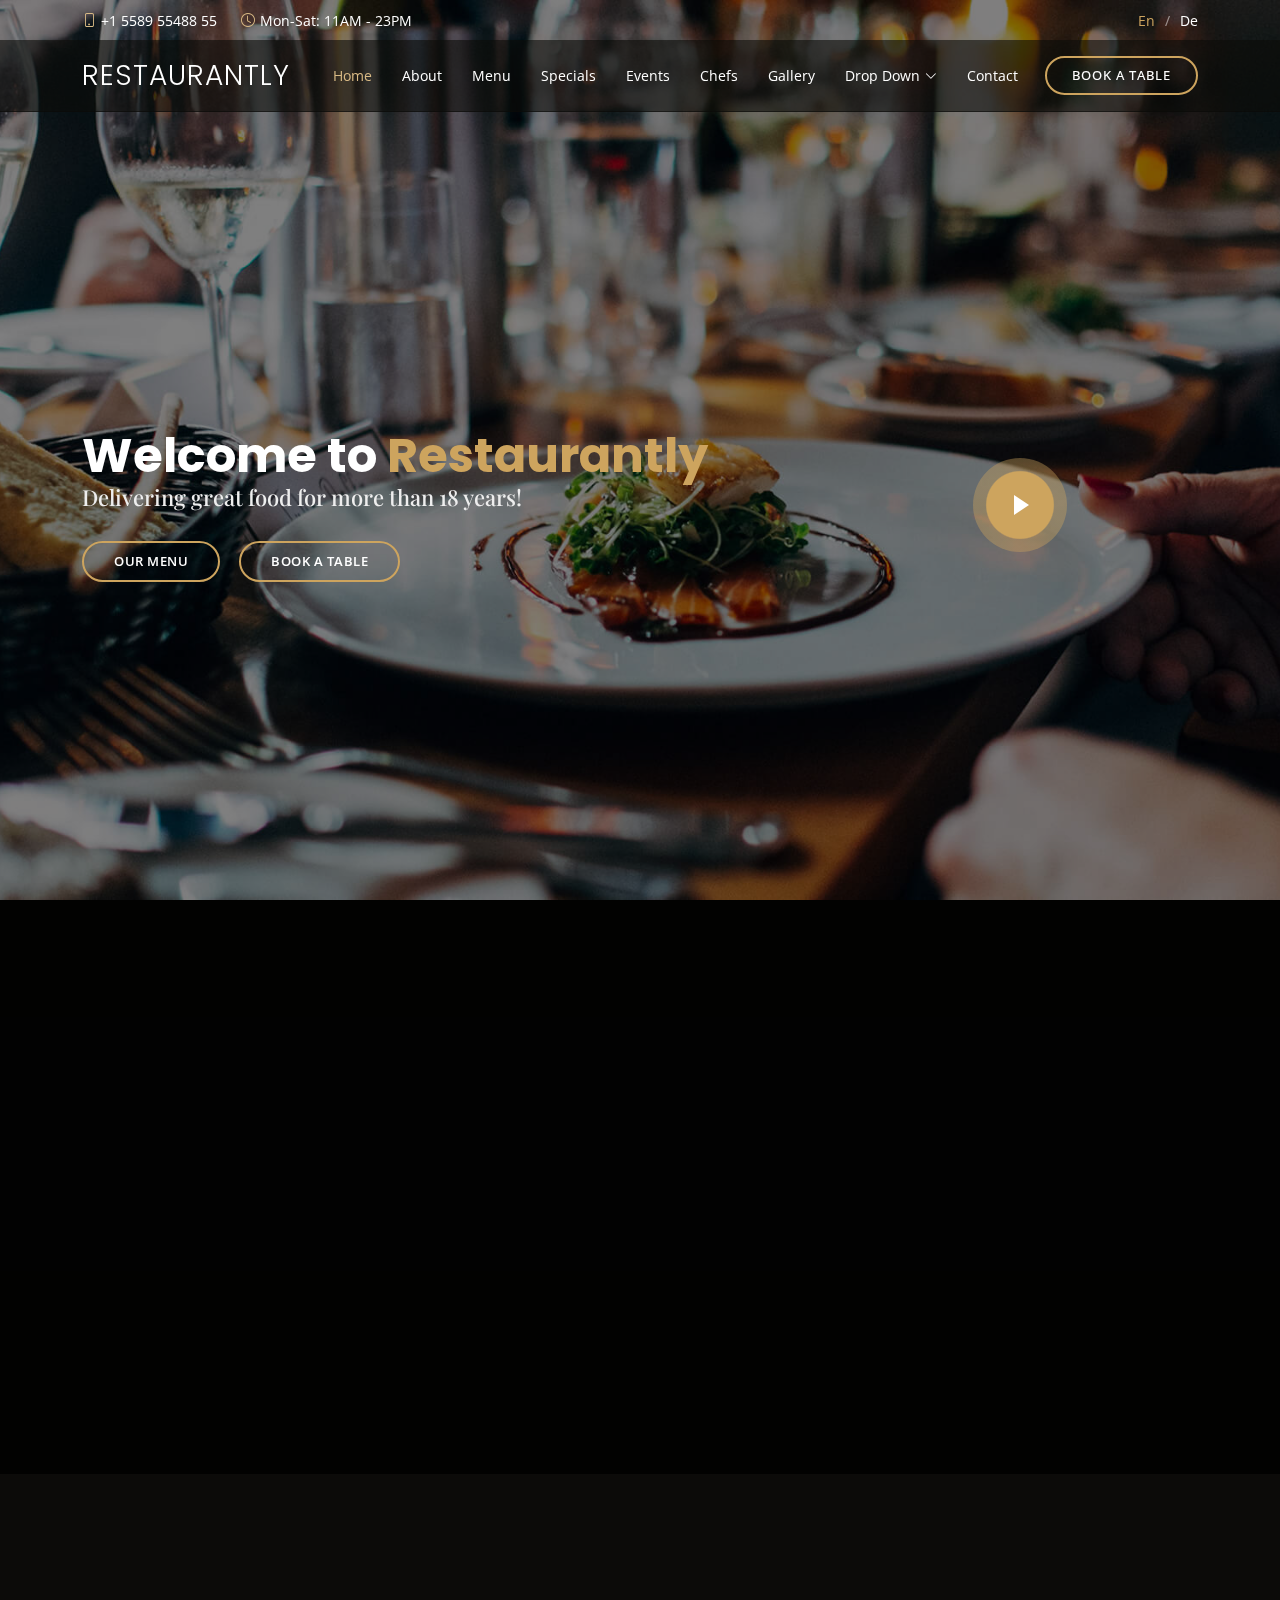
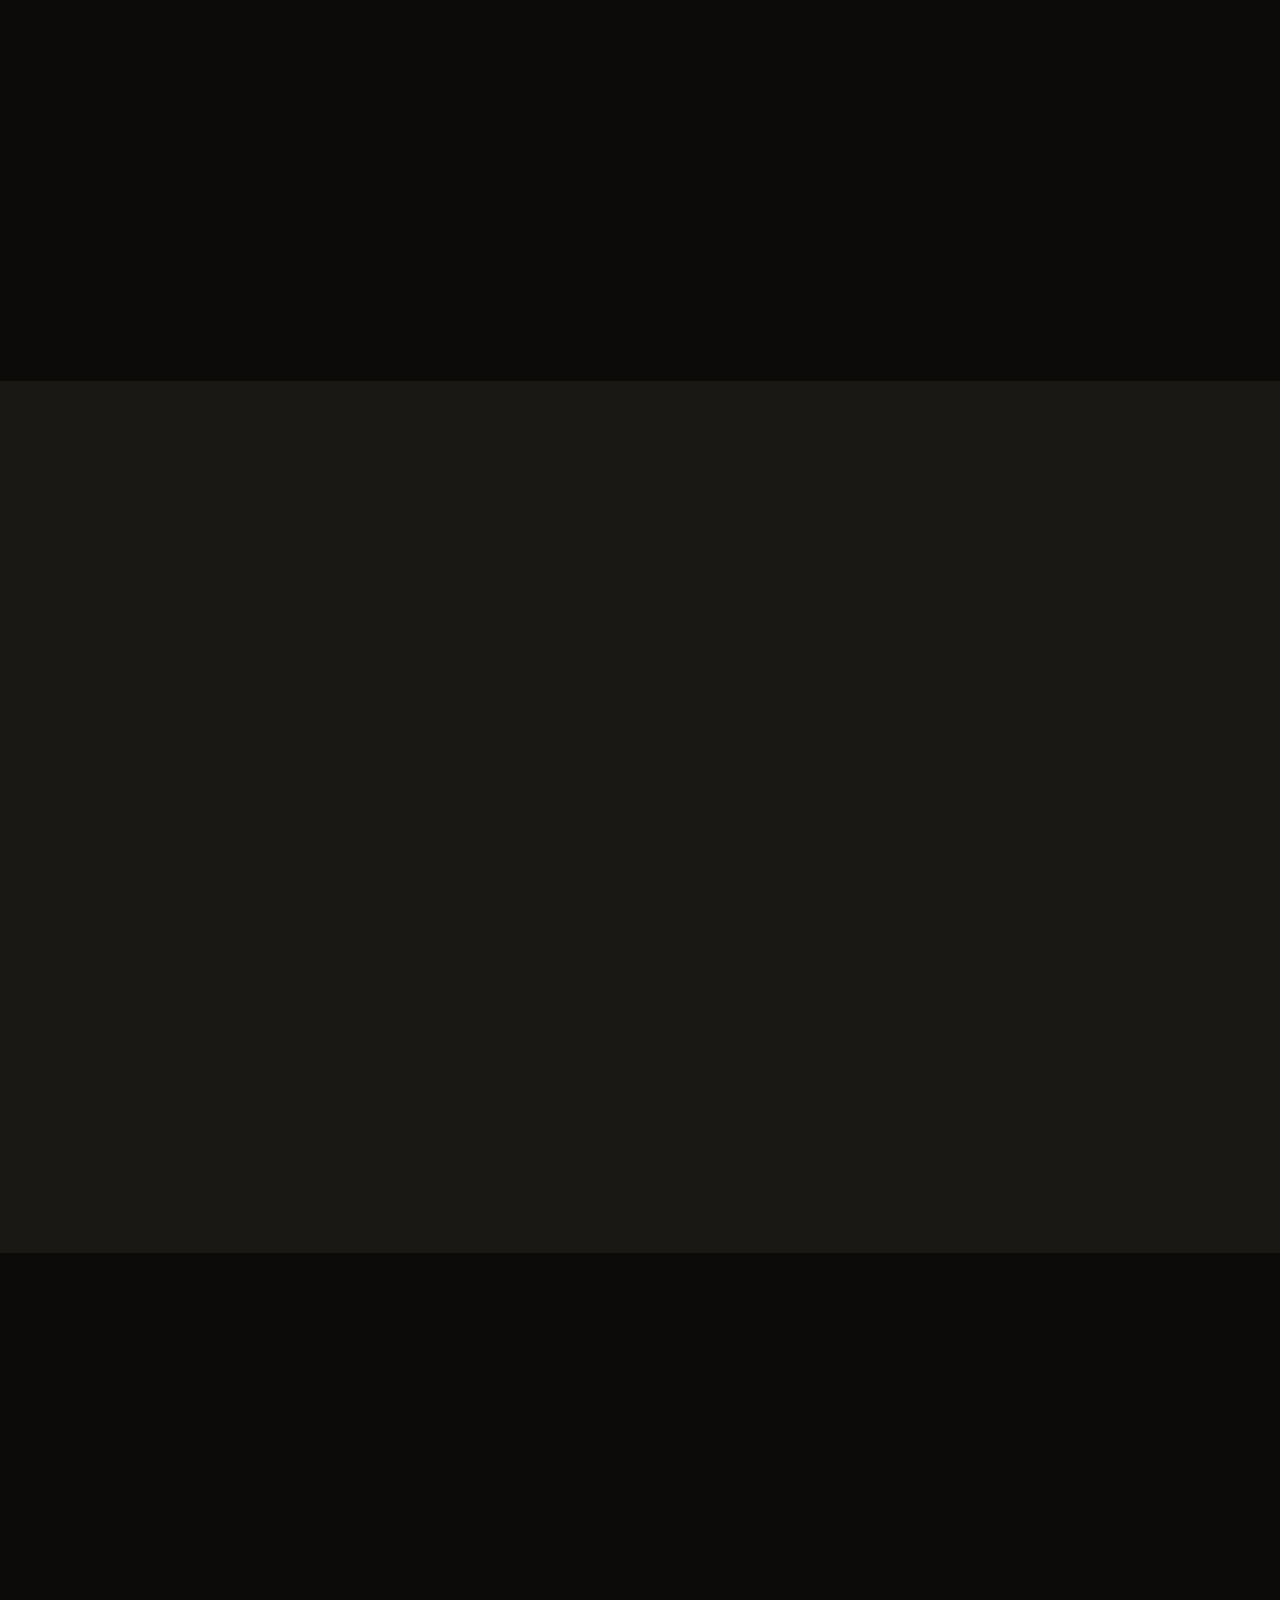
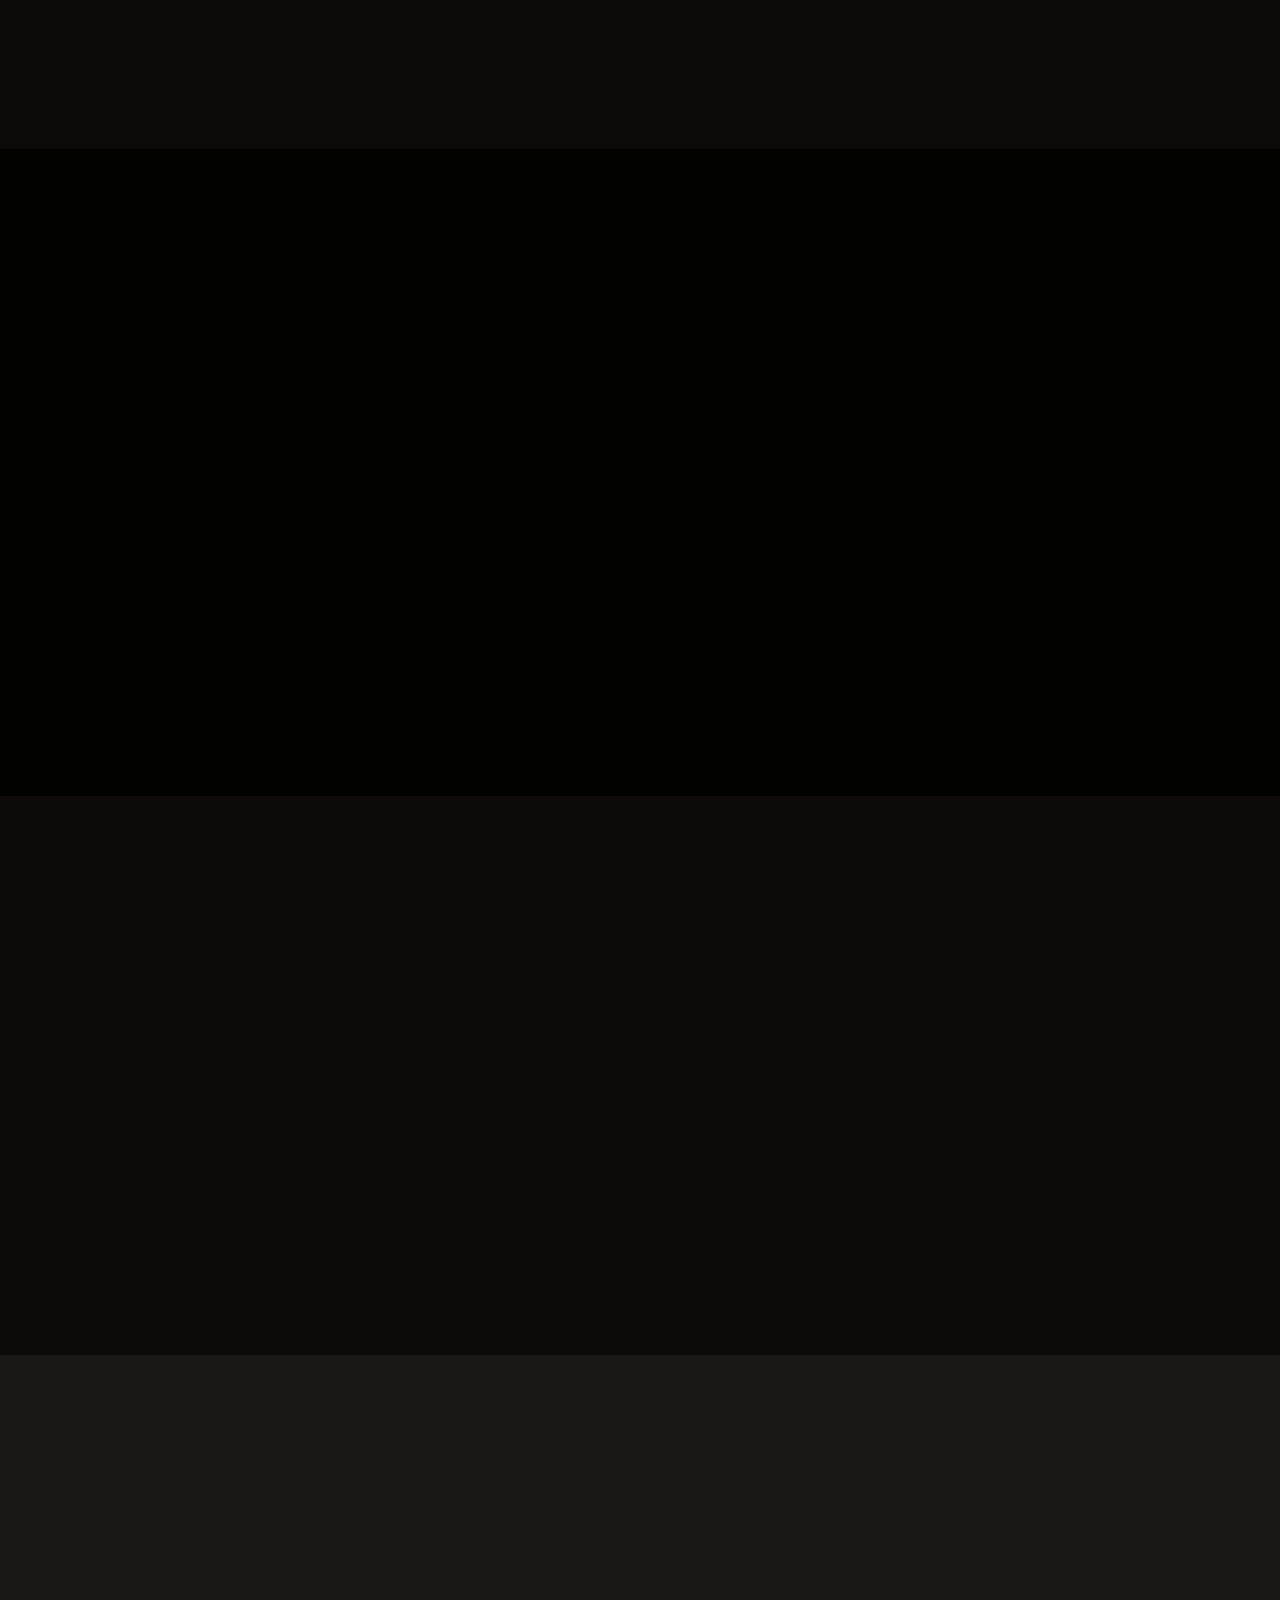
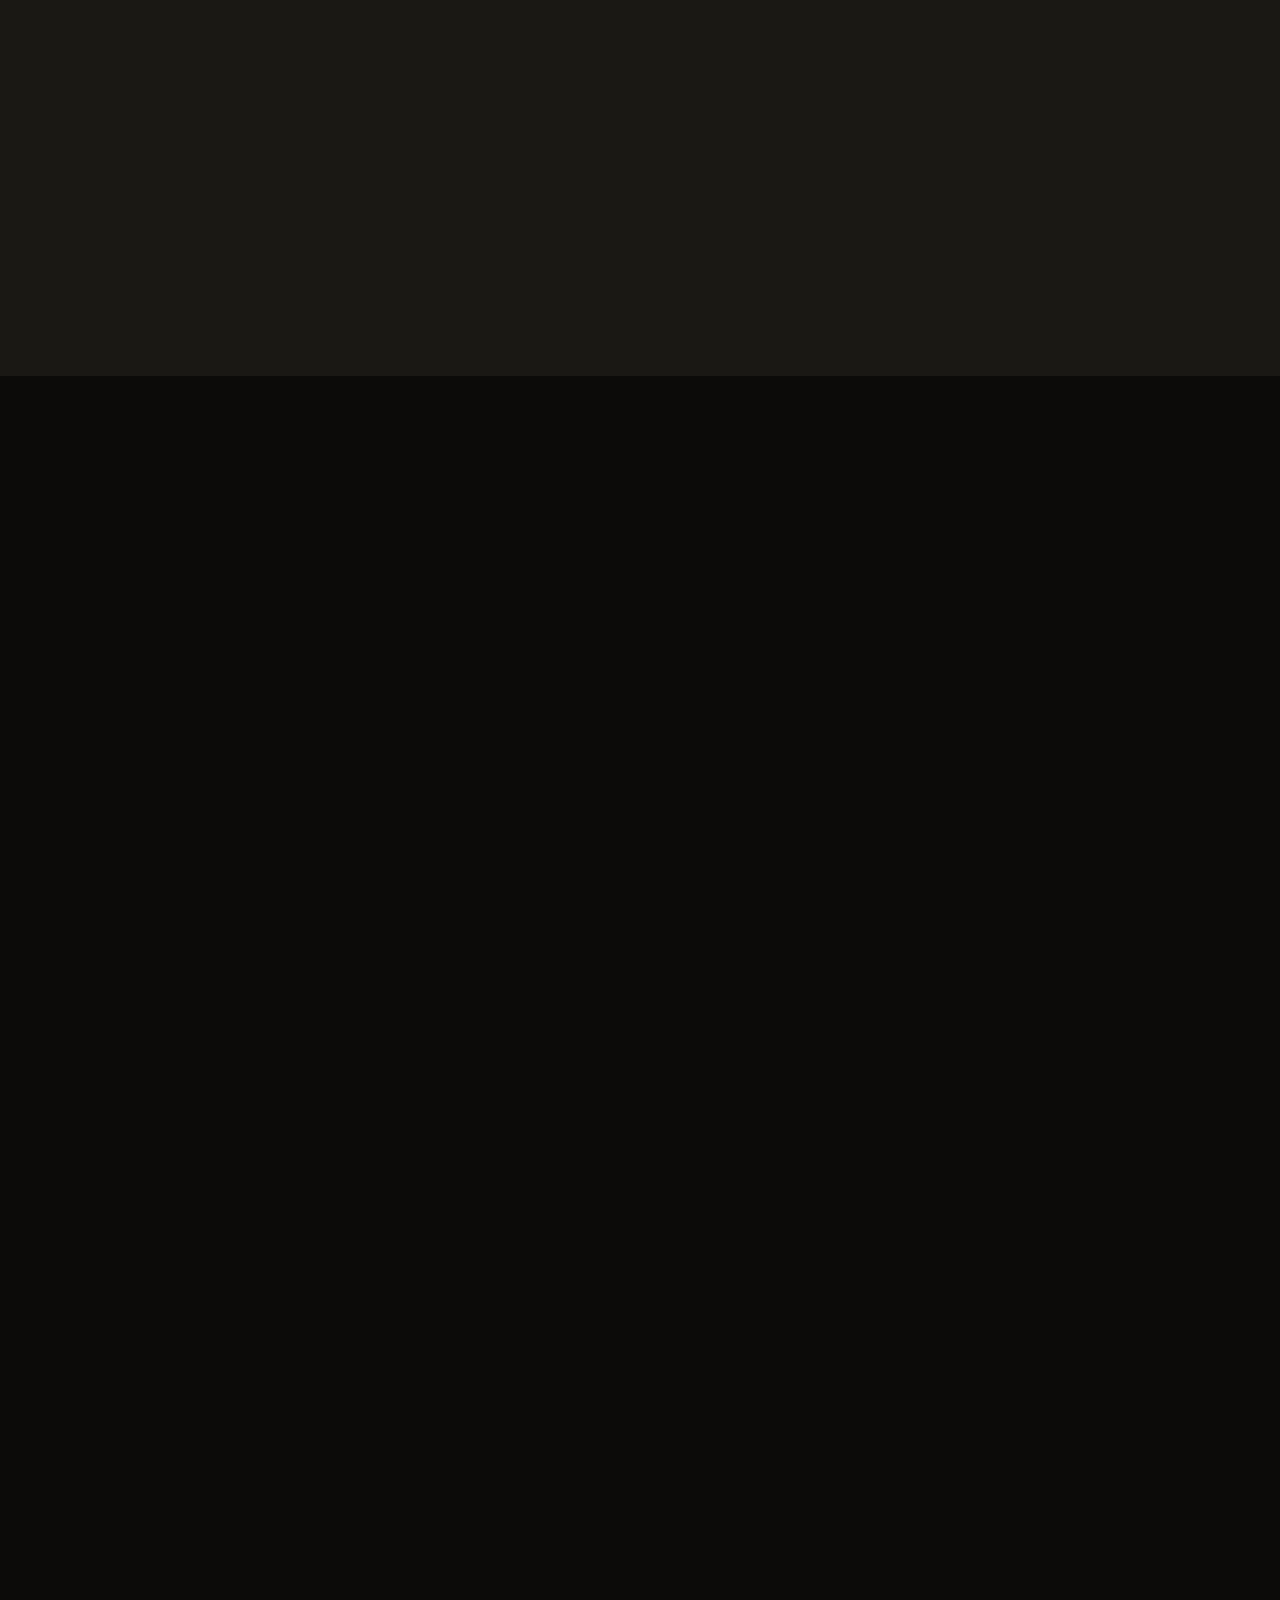
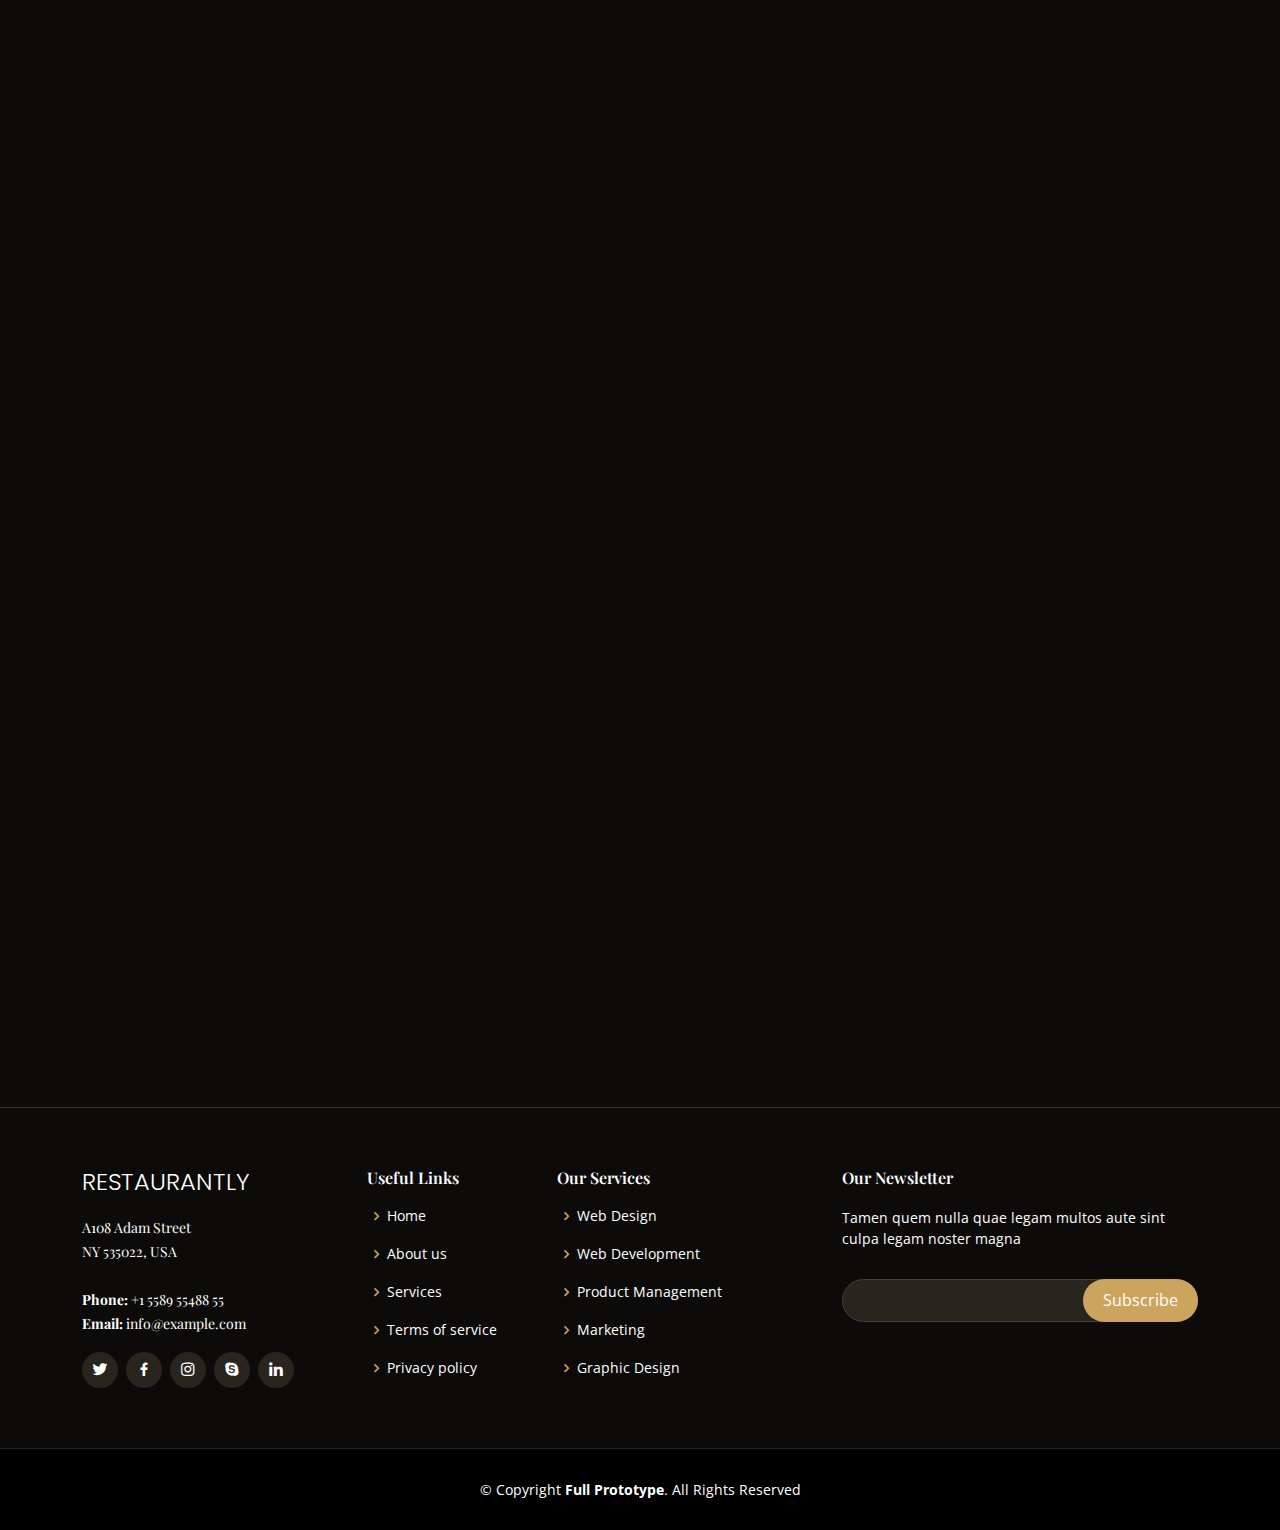
<file: index.html>
<!DOCTYPE html>
<html lang="en">

<head>
  <meta charset="utf-8">
  <meta content="width=device-width, initial-scale=1.0" name="viewport">

  <title>Full prototype</title>
  <meta content="" name="description">
  <meta content="" name="keywords">

  <!-- Favicons -->
  <link rel="shortcut icon" href="assets/img/favicon-16x16.png" type="image/x-icon">


  <!-- Google Fonts -->
  <link href="https://fonts.googleapis.com/css?family=Open+Sans:300,300i,400,400i,600,600i,700,700i|Playfair+Display:ital,wght@0,400;0,500;0,600;0,700;1,400;1,500;1,600;1,700|Poppins:300,300i,400,400i,500,500i,600,600i,700,700i" rel="stylesheet">

  <!-- Vendor CSS Files -->
  <link href="assets/vendor/animate.css/animate.min.css" rel="stylesheet">
  <link href="assets/vendor/aos/aos.css" rel="stylesheet">
  <link href="assets/vendor/bootstrap/css/bootstrap.min.css" rel="stylesheet">
  <link href="assets/vendor/bootstrap-icons/bootstrap-icons.css" rel="stylesheet">
  <link href="assets/vendor/boxicons/css/boxicons.min.css" rel="stylesheet">
  <link href="assets/vendor/glightbox/css/glightbox.min.css" rel="stylesheet">
  <link href="assets/vendor/swiper/swiper-bundle.min.css" rel="stylesheet">

  <!-- Main CSS File -->
  <link href="assets/css/style.css" rel="stylesheet">

</head>

<body>

  <!-- ======= Top Bar ======= -->
  <div id="topbar" class="d-flex align-items-center fixed-top">
    <div class="container d-flex justify-content-center justify-content-md-between">

      <div class="contact-info d-flex align-items-center">
        <i class="bi bi-phone d-flex align-items-center"><span>+1 5589 55488 55</span></i>
        <i class="bi bi-clock d-flex align-items-center ms-4"><span> Mon-Sat: 11AM - 23PM</span></i>
      </div>

      <div class="languages d-none d-md-flex align-items-center">
        <ul>
          <li>En</li>
          <li><a href="#">De</a></li>
        </ul>
      </div>
    </div>
  </div>

  <!-- ======= Header ======= -->
  <header id="header" class="fixed-top d-flex align-items-cente">
    <div class="container-fluid container-xl d-flex align-items-center justify-content-lg-between">

      <h1 class="logo me-auto me-lg-0"><a href="index.html">Restaurantly</a></h1>
      <!-- Uncomment below if you prefer to use an image logo -->
      <!-- <a href="index.html" class="logo me-auto me-lg-0"><img src="assets/img/logo.png" alt="" class="img-fluid"></a>-->

      <nav id="navbar" class="navbar order-last order-lg-0">
        <ul>
          <li><a class="nav-link scrollto active" href="#hero">Home</a></li>
          <li><a class="nav-link scrollto" href="#about">About</a></li>
          <li><a class="nav-link scrollto" href="#menu">Menu</a></li>
          <li><a class="nav-link scrollto" href="#specials">Specials</a></li>
          <li><a class="nav-link scrollto" href="#events">Events</a></li>
          <li><a class="nav-link scrollto" href="#chefs">Chefs</a></li>
          <li><a class="nav-link scrollto" href="#gallery">Gallery</a></li>
          <li class="dropdown"><a href="#"><span>Drop Down</span> <i class="bi bi-chevron-down"></i></a>
            <ul>
              <li><a href="#">Drop Down 1</a></li>
              <li class="dropdown"><a href="#"><span>Deep Drop Down</span> <i class="bi bi-chevron-right"></i></a>
                <ul>
                  <li><a href="#">Deep Drop Down 1</a></li>
                  <li><a href="#">Deep Drop Down 2</a></li>
                  <li><a href="#">Deep Drop Down 3</a></li>
                  <li><a href="#">Deep Drop Down 4</a></li>
                  <li><a href="#">Deep Drop Down 5</a></li>
                </ul>
              </li>
              <li><a href="#">Drop Down 2</a></li>
              <li><a href="#">Drop Down 3</a></li>
              <li><a href="#">Drop Down 4</a></li>
            </ul>
          </li>
          <li><a class="nav-link scrollto" href="#contact">Contact</a></li>
        </ul>
        <i class="bi bi-list mobile-nav-toggle"></i>
      </nav><!-- .navbar -->
      <a href="#book-a-table" class="book-a-table-btn scrollto d-none d-lg-flex">Book a table</a>

    </div>
  </header><!-- End Header -->

  <!-- ======= Hero Section ======= -->
  <section id="hero" class="d-flex align-items-center">
    <div class="container position-relative text-center text-lg-start" data-aos="zoom-in" data-aos-delay="100">
      <div class="row">
        <div class="col-lg-8">
          <h1>Welcome to <span>Restaurantly</span></h1>
          <h2>Delivering great food for more than 18 years!</h2>

          <div class="btns">
            <a href="#menu" class="btn-menu animated fadeInUp scrollto">Our Menu</a>
            <a href="#book-a-table" class="btn-book animated fadeInUp scrollto">Book a Table</a>
          </div>
        </div>
        <div class="col-lg-4 d-flex align-items-center justify-content-center position-relative" data-aos="zoom-in" data-aos-delay="200">
          <a href="https://www.youtube.com/watch?v=u6BOC7CDUTQ" class="glightbox play-btn"></a>
        </div>

      </div>
    </div>
  </section><!-- End Hero -->

  <main id="main">

    <!-- ======= About Section ======= -->
    <section id="about" class="about">
      <div class="container" data-aos="fade-up">

        <div class="row">
          <div class="col-lg-6 order-1 order-lg-2" data-aos="zoom-in" data-aos-delay="100">
            <div class="about-img">
              <img src="assets/img/about.jpg" alt="">
            </div>
          </div>
          <div class="col-lg-6 pt-4 pt-lg-0 order-2 order-lg-1 content">
            <h3>Voluptatem dignissimos provident quasi corporis voluptates sit assumenda.</h3>
            <p class="fst-italic">
              Lorem ipsum dolor sit amet, consectetur adipiscing elit, sed do eiusmod tempor incididunt ut labore et dolore
              magna aliqua.
            </p>
            <ul>
              <li><i class="bi bi-check-circle"></i> Ullamco laboris nisi ut aliquip ex ea commodo consequat.</li>
              <li><i class="bi bi-check-circle"></i> Duis aute irure dolor in reprehenderit in voluptate velit.</li>
              <li><i class="bi bi-check-circle"></i> Ullamco laboris nisi ut aliquip ex ea commodo consequat. Duis aute irure dolor in reprehenderit in voluptate trideta storacalaperda mastiro dolore eu fugiat nulla pariatur.</li>
            </ul>
            <p>
              Ullamco laboris nisi ut aliquip ex ea commodo consequat. Duis aute irure dolor in reprehenderit in voluptate
              velit esse cillum dolore eu fugiat nulla pariatur. Excepteur sint occaecat cupidatat non proident, sunt in
              culpa qui officia deserunt mollit anim id est laborum
            </p>
          </div>
        </div>

      </div>
    </section><!-- End About Section -->

    <!-- ======= Why Us Section ======= -->
    <section id="why-us" class="why-us">
      <div class="container" data-aos="fade-up">

        <div class="section-title">
          <h2>Why Us</h2>
          <p>Why Choose Our Restaurant</p>
        </div>

        <div class="row">

          <div class="col-lg-4">
            <div class="box" data-aos="zoom-in" data-aos-delay="100">
              <span>01</span>
              <h4>Lorem Ipsum</h4>
              <p>Ulamco laboris nisi ut aliquip ex ea commodo consequat. Et consectetur ducimus vero placeat</p>
            </div>
          </div>

          <div class="col-lg-4 mt-4 mt-lg-0">
            <div class="box" data-aos="zoom-in" data-aos-delay="200">
              <span>02</span>
              <h4>Repellat Nihil</h4>
              <p>Dolorem est fugiat occaecati voluptate velit esse. Dicta veritatis dolor quod et vel dire leno para dest</p>
            </div>
          </div>

          <div class="col-lg-4 mt-4 mt-lg-0">
            <div class="box" data-aos="zoom-in" data-aos-delay="300">
              <span>03</span>
              <h4> Ad ad velit qui</h4>
              <p>Molestiae officiis omnis illo asperiores. Aut doloribus vitae sunt debitis quo vel nam quis</p>
            </div>
          </div>

        </div>

      </div>
    </section><!-- End Why Us Section -->

    <!-- ======= Menu Section ======= -->
    <section id="menu" class="menu section-bg">
      <div class="container" data-aos="fade-up">

        <div class="section-title">
          <h2>Menu</h2>
          <p>Check Our Tasty Menu</p>
        </div>

        <div class="row" data-aos="fade-up" data-aos-delay="100">
          <div class="col-lg-12 d-flex justify-content-center">
            <ul id="menu-flters">
              <li data-filter="*" class="filter-active">All</li>
              <li data-filter=".filter-starters">Starters</li>
              <li data-filter=".filter-salads">Salads</li>
              <li data-filter=".filter-specialty">Specialty</li>
            </ul>
          </div>
        </div>

        <div class="row menu-container" data-aos="fade-up" data-aos-delay="200">

          <div class="col-lg-6 menu-item filter-starters">
            <img src="assets/img/menu/lobster-bisque.jpg" class="menu-img" alt="">
            <div class="menu-content">
              <a href="#">Lobster Bisque</a><span>$5.95</span>
            </div>
            <div class="menu-ingredients">
              Lorem, deren, trataro, filede, nerada
            </div>
          </div>

          <div class="col-lg-6 menu-item filter-specialty">
            <img src="assets/img/menu/bread-barrel.jpg" class="menu-img" alt="">
            <div class="menu-content">
              <a href="#">Bread Barrel</a><span>$6.95</span>
            </div>
            <div class="menu-ingredients">
              Lorem, deren, trataro, filede, nerada
            </div>
          </div>

          <div class="col-lg-6 menu-item filter-starters">
            <img src="assets/img/menu/cake.jpg" class="menu-img" alt="">
            <div class="menu-content">
              <a href="#">Crab Cake</a><span>$7.95</span>
            </div>
            <div class="menu-ingredients">
              A delicate crab cake served on a toasted roll with lettuce and tartar sauce
            </div>
          </div>

          <div class="col-lg-6 menu-item filter-salads">
            <img src="assets/img/menu/caesar.jpg" class="menu-img" alt="">
            <div class="menu-content">
              <a href="#">Caesar Selections</a><span>$8.95</span>
            </div>
            <div class="menu-ingredients">
              Lorem, deren, trataro, filede, nerada
            </div>
          </div>

          <div class="col-lg-6 menu-item filter-specialty">
            <img src="assets/img/menu/tuscan-grilled.jpg" class="menu-img" alt="">
            <div class="menu-content">
              <a href="#">Tuscan Grilled</a><span>$9.95</span>
            </div>
            <div class="menu-ingredients">
              Grilled chicken with provolone, artichoke hearts, and roasted red pesto
            </div>
          </div>

          <div class="col-lg-6 menu-item filter-starters">
            <img src="assets/img/menu/mozzarella.jpg" class="menu-img" alt="">
            <div class="menu-content">
              <a href="#">Mozzarella Stick</a><span>$4.95</span>
            </div>
            <div class="menu-ingredients">
              Lorem, deren, trataro, filede, nerada
            </div>
          </div>

          <div class="col-lg-6 menu-item filter-salads">
            <img src="assets/img/menu/greek-salad.jpg" class="menu-img" alt="">
            <div class="menu-content">
              <a href="#">Greek Salad</a><span>$9.95</span>
            </div>
            <div class="menu-ingredients">
              Fresh spinach, crisp romaine, tomatoes, and Greek olives
            </div>
          </div>

          <div class="col-lg-6 menu-item filter-salads">
            <img src="assets/img/menu/spinach-salad.jpg" class="menu-img" alt="">
            <div class="menu-content">
              <a href="#">Spinach Salad</a><span>$9.95</span>
            </div>
            <div class="menu-ingredients">
              Fresh spinach with mushrooms, hard boiled egg, and warm bacon vinaigrette
            </div>
          </div>

          <div class="col-lg-6 menu-item filter-specialty">
            <img src="assets/img/menu/lobster-roll.jpg" class="menu-img" alt="">
            <div class="menu-content">
              <a href="#">Lobster Roll</a><span>$12.95</span>
            </div>
            <div class="menu-ingredients">
              Plump lobster meat, mayo and crisp lettuce on a toasted bulky roll
            </div>
          </div>

        </div>

      </div>
    </section><!-- End Menu Section -->

    <!-- ======= Specials Section ======= -->
    <section id="specials" class="specials">
      <div class="container" data-aos="fade-up">

        <div class="section-title">
          <h2>Specials</h2>
          <p>Check Our Specials</p>
        </div>

        <div class="row" data-aos="fade-up" data-aos-delay="100">
          <div class="col-lg-3">
            <ul class="nav nav-tabs flex-column">
              <li class="nav-item">
                <a class="nav-link active show" data-bs-toggle="tab" href="#tab-1">Modi sit est</a>
              </li>
              <li class="nav-item">
                <a class="nav-link" data-bs-toggle="tab" href="#tab-2">Unde praesentium sed</a>
              </li>
              <li class="nav-item">
                <a class="nav-link" data-bs-toggle="tab" href="#tab-3">Pariatur explicabo vel</a>
              </li>
              <li class="nav-item">
                <a class="nav-link" data-bs-toggle="tab" href="#tab-4">Nostrum qui quasi</a>
              </li>
              <li class="nav-item">
                <a class="nav-link" data-bs-toggle="tab" href="#tab-5">Iusto ut expedita aut</a>
              </li>
            </ul>
          </div>
          <div class="col-lg-9 mt-4 mt-lg-0">
            <div class="tab-content">
              <div class="tab-pane active show" id="tab-1">
                <div class="row">
                  <div class="col-lg-8 details order-2 order-lg-1">
                    <h3>Architecto ut aperiam autem id</h3>
                    <p class="fst-italic">Qui laudantium consequatur laborum sit qui ad sapiente dila parde sonata raqer a videna mareta paulona marka</p>
                    <p>Et nobis maiores eius. Voluptatibus ut enim blanditiis atque harum sint. Laborum eos ipsum ipsa odit magni. Incidunt hic ut molestiae aut qui. Est repellat minima eveniet eius et quis magni nihil. Consequatur dolorem quaerat quos qui similique accusamus nostrum rem vero</p>
                  </div>
                  <div class="col-lg-4 text-center order-1 order-lg-2">
                    <img src="assets/img/specials-1.png" alt="" class="img-fluid">
                  </div>
                </div>
              </div>
              <div class="tab-pane" id="tab-2">
                <div class="row">
                  <div class="col-lg-8 details order-2 order-lg-1">
                    <h3>Et blanditiis nemo veritatis excepturi</h3>
                    <p class="fst-italic">Qui laudantium consequatur laborum sit qui ad sapiente dila parde sonata raqer a videna mareta paulona marka</p>
                    <p>Ea ipsum voluptatem consequatur quis est. Illum error ullam omnis quia et reiciendis sunt sunt est. Non aliquid repellendus itaque accusamus eius et velit ipsa voluptates. Optio nesciunt eaque beatae accusamus lerode pakto madirna desera vafle de nideran pal</p>
                  </div>
                  <div class="col-lg-4 text-center order-1 order-lg-2">
                    <img src="assets/img/specials-2.png" alt="" class="img-fluid">
                  </div>
                </div>
              </div>
              <div class="tab-pane" id="tab-3">
                <div class="row">
                  <div class="col-lg-8 details order-2 order-lg-1">
                    <h3>Impedit facilis occaecati odio neque aperiam sit</h3>
                    <p class="fst-italic">Eos voluptatibus quo. Odio similique illum id quidem non enim fuga. Qui natus non sunt dicta dolor et. In asperiores velit quaerat perferendis aut</p>
                    <p>Iure officiis odit rerum. Harum sequi eum illum corrupti culpa veritatis quisquam. Neque necessitatibus illo rerum eum ut. Commodi ipsam minima molestiae sed laboriosam a iste odio. Earum odit nesciunt fugiat sit ullam. Soluta et harum voluptatem optio quae</p>
                  </div>
                  <div class="col-lg-4 text-center order-1 order-lg-2">
                    <img src="assets/img/specials-3.png" alt="" class="img-fluid">
                  </div>
                </div>
              </div>
              <div class="tab-pane" id="tab-4">
                <div class="row">
                  <div class="col-lg-8 details order-2 order-lg-1">
                    <h3>Fuga dolores inventore laboriosam ut est accusamus laboriosam dolore</h3>
                    <p class="fst-italic">Totam aperiam accusamus. Repellat consequuntur iure voluptas iure porro quis delectus</p>
                    <p>Eaque consequuntur consequuntur libero expedita in voluptas. Nostrum ipsam necessitatibus aliquam fugiat debitis quis velit. Eum ex maxime error in consequatur corporis atque. Eligendi asperiores sed qui veritatis aperiam quia a laborum inventore</p>
                  </div>
                  <div class="col-lg-4 text-center order-1 order-lg-2">
                    <img src="assets/img/specials-4.png" alt="" class="img-fluid">
                  </div>
                </div>
              </div>
              <div class="tab-pane" id="tab-5">
                <div class="row">
                  <div class="col-lg-8 details order-2 order-lg-1">
                    <h3>Est eveniet ipsam sindera pad rone matrelat sando reda</h3>
                    <p class="fst-italic">Omnis blanditiis saepe eos autem qui sunt debitis porro quia.</p>
                    <p>Exercitationem nostrum omnis. Ut reiciendis repudiandae minus. Omnis recusandae ut non quam ut quod eius qui. Ipsum quia odit vero atque qui quibusdam amet. Occaecati sed est sint aut vitae molestiae voluptate vel</p>
                  </div>
                  <div class="col-lg-4 text-center order-1 order-lg-2">
                    <img src="assets/img/specials-5.png" alt="" class="img-fluid">
                  </div>
                </div>
              </div>
            </div>
          </div>
        </div>

      </div>
    </section><!-- End Specials Section -->

    <!-- ======= Events Section ======= -->
    <section id="events" class="events">
      <div class="container" data-aos="fade-up">

        <div class="section-title">
          <h2>Events</h2>
          <p>Organize Your Events in our Restaurant</p>
        </div>

        <div class="events-slider swiper" data-aos="fade-up" data-aos-delay="100">
          <div class="swiper-wrapper">

            <div class="swiper-slide">
              <div class="row event-item">
                <div class="col-lg-6">
                  <img src="assets/img/event-birthday.jpg" class="img-fluid" alt="">
                </div>
                <div class="col-lg-6 pt-4 pt-lg-0 content">
                  <h3>Birthday Parties</h3>
                  <div class="price">
                    <p><span>$189</span></p>
                  </div>
                  <p class="fst-italic">
                    Lorem ipsum dolor sit amet, consectetur adipiscing elit, sed do eiusmod tempor incididunt ut labore et dolore
                    magna aliqua.
                  </p>
                  <ul>
                    <li><i class="bi bi-check-circled"></i> Ullamco laboris nisi ut aliquip ex ea commodo consequat.</li>
                    <li><i class="bi bi-check-circled"></i> Duis aute irure dolor in reprehenderit in voluptate velit.</li>
                    <li><i class="bi bi-check-circled"></i> Ullamco laboris nisi ut aliquip ex ea commodo consequat.</li>
                  </ul>
                  <p>
                    Ullamco laboris nisi ut aliquip ex ea commodo consequat. Duis aute irure dolor in reprehenderit in voluptate
                    velit esse cillum dolore eu fugiat nulla pariatur
                  </p>
                </div>
              </div>
            </div><!-- End testimonial item -->

            <div class="swiper-slide">
              <div class="row event-item">
                <div class="col-lg-6">
                  <img src="assets/img/event-private.jpg" class="img-fluid" alt="">
                </div>
                <div class="col-lg-6 pt-4 pt-lg-0 content">
                  <h3>Private Parties</h3>
                  <div class="price">
                    <p><span>$290</span></p>
                  </div>
                  <p class="fst-italic">
                    Lorem ipsum dolor sit amet, consectetur adipiscing elit, sed do eiusmod tempor incididunt ut labore et dolore
                    magna aliqua.
                  </p>
                  <ul>
                    <li><i class="bi bi-check-circled"></i> Ullamco laboris nisi ut aliquip ex ea commodo consequat.</li>
                    <li><i class="bi bi-check-circled"></i> Duis aute irure dolor in reprehenderit in voluptate velit.</li>
                    <li><i class="bi bi-check-circled"></i> Ullamco laboris nisi ut aliquip ex ea commodo consequat.</li>
                  </ul>
                  <p>
                    Ullamco laboris nisi ut aliquip ex ea commodo consequat. Duis aute irure dolor in reprehenderit in voluptate
                    velit esse cillum dolore eu fugiat nulla pariatur
                  </p>
                </div>
              </div>
            </div><!-- End testimonial item -->

            <div class="swiper-slide">
              <div class="row event-item">
                <div class="col-lg-6">
                  <img src="assets/img/event-custom.jpg" class="img-fluid" alt="">
                </div>
                <div class="col-lg-6 pt-4 pt-lg-0 content">
                  <h3>Custom Parties</h3>
                  <div class="price">
                    <p><span>$99</span></p>
                  </div>
                  <p class="fst-italic">
                    Lorem ipsum dolor sit amet, consectetur adipiscing elit, sed do eiusmod tempor incididunt ut labore et dolore
                    magna aliqua.
                  </p>
                  <ul>
                    <li><i class="bi bi-check-circled"></i> Ullamco laboris nisi ut aliquip ex ea commodo consequat.</li>
                    <li><i class="bi bi-check-circled"></i> Duis aute irure dolor in reprehenderit in voluptate velit.</li>
                    <li><i class="bi bi-check-circled"></i> Ullamco laboris nisi ut aliquip ex ea commodo consequat.</li>
                  </ul>
                  <p>
                    Ullamco laboris nisi ut aliquip ex ea commodo consequat. Duis aute irure dolor in reprehenderit in voluptate
                    velit esse cillum dolore eu fugiat nulla pariatur
                  </p>
                </div>
              </div>
            </div><!-- End testimonial item -->

          </div>
          <div class="swiper-pagination"></div>
        </div>

      </div>
    </section><!-- End Events Section -->

    <!-- ======= Book A Table Section ======= -->
    <section id="book-a-table" class="book-a-table">
      <div class="container" data-aos="fade-up">

        <div class="section-title">
          <h2>Reservation</h2>
          <p>Book a Table</p>
        </div>

        <form action="forms/book-a-table.php" method="post" role="form" class="php-email-form" data-aos="fade-up" data-aos-delay="100">
          <div class="row">
            <div class="col-lg-4 col-md-6 form-group">
              <input type="text" name="name" class="form-control" id="name" placeholder="Your Name" data-rule="minlen:4" data-msg="Please enter at least 4 chars">
              <div class="validate"></div>
            </div>
            <div class="col-lg-4 col-md-6 form-group mt-3 mt-md-0">
              <input type="email" class="form-control" name="email" id="email" placeholder="Your Email" data-rule="email" data-msg="Please enter a valid email">
              <div class="validate"></div>
            </div>
            <div class="col-lg-4 col-md-6 form-group mt-3 mt-md-0">
              <input type="text" class="form-control" name="phone" id="phone" placeholder="Your Phone" data-rule="minlen:4" data-msg="Please enter at least 4 chars">
              <div class="validate"></div>
            </div>
            <div class="col-lg-4 col-md-6 form-group mt-3">
              <input type="text" name="date" class="form-control" id="date" placeholder="Date" data-rule="minlen:4" data-msg="Please enter at least 4 chars">
              <div class="validate"></div>
            </div>
            <div class="col-lg-4 col-md-6 form-group mt-3">
              <input type="text" class="form-control" name="time" id="time" placeholder="Time" data-rule="minlen:4" data-msg="Please enter at least 4 chars">
              <div class="validate"></div>
            </div>
            <div class="col-lg-4 col-md-6 form-group mt-3">
              <input type="number" class="form-control" name="people" id="people" placeholder="# of people" data-rule="minlen:1" data-msg="Please enter at least 1 chars">
              <div class="validate"></div>
            </div>
          </div>
          <div class="form-group mt-3">
            <textarea class="form-control" name="message" rows="5" placeholder="Message"></textarea>
            <div class="validate"></div>
          </div>
          <div class="mb-3">
            <div class="loading">Loading</div>
            <div class="error-message"></div>
            <div class="sent-message">Your booking request was sent. We will call back or send an Email to confirm your reservation. Thank you!</div>
          </div>
          <div class="text-center"><button type="submit">Book a Table</button></div>
        </form>

      </div>
    </section><!-- End Book A Table Section -->

    <!-- ======= Testimonials Section ======= -->
    <section id="testimonials" class="testimonials section-bg">
      <div class="container" data-aos="fade-up">

        <div class="section-title">
          <h2>Testimonials</h2>
          <p>What they're saying about us</p>
        </div>

        <div class="testimonials-slider swiper" data-aos="fade-up" data-aos-delay="100">
          <div class="swiper-wrapper">

            <div class="swiper-slide">
              <div class="testimonial-item">
                <p>
                  <i class="bx bxs-quote-alt-left quote-icon-left"></i>
                  Proin iaculis purus consequat sem cure digni ssim donec porttitora entum suscipit rhoncus. Accusantium quam, ultricies eget id, aliquam eget nibh et. Maecen aliquam, risus at semper.
                  <i class="bx bxs-quote-alt-right quote-icon-right"></i>
                </p>
                <img src="assets/img/testimonials/testimonials-1.jpg" class="testimonial-img" alt="">
                <h3>Saul Goodman</h3>
                <h4>Ceo &amp; Founder</h4>
              </div>
            </div><!-- End testimonial item -->

            <div class="swiper-slide">
              <div class="testimonial-item">
                <p>
                  <i class="bx bxs-quote-alt-left quote-icon-left"></i>
                  Export tempor illum tamen malis malis eram quae irure esse labore quem cillum quid cillum eram malis quorum velit fore eram velit sunt aliqua noster fugiat irure amet legam anim culpa.
                  <i class="bx bxs-quote-alt-right quote-icon-right"></i>
                </p>
                <img src="assets/img/testimonials/testimonials-2.jpg" class="testimonial-img" alt="">
                <h3>Sara Wilsson</h3>
                <h4>Designer</h4>
              </div>
            </div><!-- End testimonial item -->

            <div class="swiper-slide">
              <div class="testimonial-item">
                <p>
                  <i class="bx bxs-quote-alt-left quote-icon-left"></i>
                  Enim nisi quem export duis labore cillum quae magna enim sint quorum nulla quem veniam duis minim tempor labore quem eram duis noster aute amet eram fore quis sint minim.
                  <i class="bx bxs-quote-alt-right quote-icon-right"></i>
                </p>
                <img src="assets/img/testimonials/testimonials-3.jpg" class="testimonial-img" alt="">
                <h3>Jena Karlis</h3>
                <h4>Store Owner</h4>
              </div>
            </div><!-- End testimonial item -->

            <div class="swiper-slide">
              <div class="testimonial-item">
                <p>
                  <i class="bx bxs-quote-alt-left quote-icon-left"></i>
                  Fugiat enim eram quae cillum dolore dolor amet nulla culpa multos export minim fugiat minim velit minim dolor enim duis veniam ipsum anim magna sunt elit fore quem dolore labore illum veniam.
                  <i class="bx bxs-quote-alt-right quote-icon-right"></i>
                </p>
                <img src="assets/img/testimonials/testimonials-4.jpg" class="testimonial-img" alt="">
                <h3>Matt Brandon</h3>
                <h4>Freelancer</h4>
              </div>
            </div><!-- End testimonial item -->

            <div class="swiper-slide">
              <div class="testimonial-item">
                <p>
                  <i class="bx bxs-quote-alt-left quote-icon-left"></i>
                  Quis quorum aliqua sint quem legam fore sunt eram irure aliqua veniam tempor noster veniam enim culpa labore duis sunt culpa nulla illum cillum fugiat legam esse veniam culpa fore nisi cillum quid.
                  <i class="bx bxs-quote-alt-right quote-icon-right"></i>
                </p>
                <img src="assets/img/testimonials/testimonials-5.jpg" class="testimonial-img" alt="">
                <h3>John Larson</h3>
                <h4>Entrepreneur</h4>
              </div>
            </div><!-- End testimonial item -->

          </div>
          <div class="swiper-pagination"></div>
        </div>

      </div>
    </section><!-- End Testimonials Section -->

    <!-- ======= Gallery Section ======= -->
    <section id="gallery" class="gallery">

      <div class="container" data-aos="fade-up">
        <div class="section-title">
          <h2>Gallery</h2>
          <p>Some photos from Our Restaurant</p>
        </div>
      </div>

      <div class="container-fluid" data-aos="fade-up" data-aos-delay="100">

        <div class="row g-0">

          <div class="col-lg-3 col-md-4">
            <div class="gallery-item">
              <a href="assets/img/gallery/gallery-1.jpg" class="gallery-lightbox" data-gall="gallery-item">
                <img src="assets/img/gallery/gallery-1.jpg" alt="" class="img-fluid">
              </a>
            </div>
          </div>

          <div class="col-lg-3 col-md-4">
            <div class="gallery-item">
              <a href="assets/img/gallery/gallery-2.jpg" class="gallery-lightbox" data-gall="gallery-item">
                <img src="assets/img/gallery/gallery-2.jpg" alt="" class="img-fluid">
              </a>
            </div>
          </div>

          <div class="col-lg-3 col-md-4">
            <div class="gallery-item">
              <a href="assets/img/gallery/gallery-3.jpg" class="gallery-lightbox" data-gall="gallery-item">
                <img src="assets/img/gallery/gallery-3.jpg" alt="" class="img-fluid">
              </a>
            </div>
          </div>

          <div class="col-lg-3 col-md-4">
            <div class="gallery-item">
              <a href="assets/img/gallery/gallery-4.jpg" class="gallery-lightbox" data-gall="gallery-item">
                <img src="assets/img/gallery/gallery-4.jpg" alt="" class="img-fluid">
              </a>
            </div>
          </div>

          <div class="col-lg-3 col-md-4">
            <div class="gallery-item">
              <a href="assets/img/gallery/gallery-5.jpg" class="gallery-lightbox" data-gall="gallery-item">
                <img src="assets/img/gallery/gallery-5.jpg" alt="" class="img-fluid">
              </a>
            </div>
          </div>

          <div class="col-lg-3 col-md-4">
            <div class="gallery-item">
              <a href="assets/img/gallery/gallery-6.jpg" class="gallery-lightbox" data-gall="gallery-item">
                <img src="assets/img/gallery/gallery-6.jpg" alt="" class="img-fluid">
              </a>
            </div>
          </div>

          <div class="col-lg-3 col-md-4">
            <div class="gallery-item">
              <a href="assets/img/gallery/gallery-7.jpg" class="gallery-lightbox" data-gall="gallery-item">
                <img src="assets/img/gallery/gallery-7.jpg" alt="" class="img-fluid">
              </a>
            </div>
          </div>

          <div class="col-lg-3 col-md-4">
            <div class="gallery-item">
              <a href="assets/img/gallery/gallery-8.jpg" class="gallery-lightbox" data-gall="gallery-item">
                <img src="assets/img/gallery/gallery-8.jpg" alt="" class="img-fluid">
              </a>
            </div>
          </div>

        </div>

      </div>
    </section><!-- End Gallery Section -->

    <!-- ======= Chefs Section ======= -->
    <section id="chefs" class="chefs">
      <div class="container" data-aos="fade-up">

        <div class="section-title">
          <h2>Chefs</h2>
          <p>Our Proffesional Chefs</p>
        </div>

        <div class="row">

          <div class="col-lg-4 col-md-6">
            <div class="member" data-aos="zoom-in" data-aos-delay="100">
              <img src="assets/img/chefs/chefs-1.jpg" class="img-fluid" alt="">
              <div class="member-info">
                <div class="member-info-content">
                  <h4>Walter White</h4>
                  <span>Master Chef</span>
                </div>
                <div class="social">
                  <a href=""><i class="bi bi-twitter"></i></a>
                  <a href=""><i class="bi bi-facebook"></i></a>
                  <a href=""><i class="bi bi-instagram"></i></a>
                  <a href=""><i class="bi bi-linkedin"></i></a>
                </div>
              </div>
            </div>
          </div>

          <div class="col-lg-4 col-md-6">
            <div class="member" data-aos="zoom-in" data-aos-delay="200">
              <img src="assets/img/chefs/chefs-2.jpg" class="img-fluid" alt="">
              <div class="member-info">
                <div class="member-info-content">
                  <h4>Sarah Jhonson</h4>
                  <span>Patissier</span>
                </div>
                <div class="social">
                  <a href=""><i class="bi bi-twitter"></i></a>
                  <a href=""><i class="bi bi-facebook"></i></a>
                  <a href=""><i class="bi bi-instagram"></i></a>
                  <a href=""><i class="bi bi-linkedin"></i></a>
                </div>
              </div>
            </div>
          </div>

          <div class="col-lg-4 col-md-6">
            <div class="member" data-aos="zoom-in" data-aos-delay="300">
              <img src="assets/img/chefs/chefs-3.jpg" class="img-fluid" alt="">
              <div class="member-info">
                <div class="member-info-content">
                  <h4>William Anderson</h4>
                  <span>Cook</span>
                </div>
                <div class="social">
                  <a href=""><i class="bi bi-twitter"></i></a>
                  <a href=""><i class="bi bi-facebook"></i></a>
                  <a href=""><i class="bi bi-instagram"></i></a>
                  <a href=""><i class="bi bi-linkedin"></i></a>
                </div>
              </div>
            </div>
          </div>

        </div>

      </div>
    </section><!-- End Chefs Section -->

    <!-- ======= Contact Section ======= -->
    <section id="contact" class="contact">
      <div class="container" data-aos="fade-up">

        <div class="section-title">
          <h2>Contact</h2>
          <p>Contact Us</p>
        </div>
      </div>

      <div data-aos="fade-up">
        <iframe style="border:0; width: 100%; height: 350px;" src="https://www.google.com/maps/embed?pb=!1m14!1m8!1m3!1d12097.433213460943!2d-74.0062269!3d40.7101282!3m2!1i1024!2i768!4f13.1!3m3!1m2!1s0x0%3A0xb89d1fe6bc499443!2sDowntown+Conference+Center!5e0!3m2!1smk!2sbg!4v1539943755621" frameborder="0" allowfullscreen></iframe>
      </div>

      <div class="container" data-aos="fade-up">

        <div class="row mt-5">

          <div class="col-lg-4">
            <div class="info">
              <div class="address">
                <i class="bi bi-geo-alt"></i>
                <h4>Location:</h4>
                <p>A108 Adam Street, New York, NY 535022</p>
              </div>

              <div class="open-hours">
                <i class="bi bi-clock"></i>
                <h4>Open Hours:</h4>
                <p>
                  Monday-Saturday:<br>
                  11:00 AM - 2300 PM
                </p>
              </div>

              <div class="email">
                <i class="bi bi-envelope"></i>
                <h4>Email:</h4>
                <p>info@example.com</p>
              </div>

              <div class="phone">
                <i class="bi bi-phone"></i>
                <h4>Call:</h4>
                <p>+1 5589 55488 55s</p>
              </div>

            </div>

          </div>

          <div class="col-lg-8 mt-5 mt-lg-0">

            <form action="forms/contact.php" method="post" role="form" class="php-email-form">
              <div class="row">
                <div class="col-md-6 form-group">
                  <input type="text" name="name" class="form-control" id="name" placeholder="Your Name" required>
                </div>
                <div class="col-md-6 form-group mt-3 mt-md-0">
                  <input type="email" class="form-control" name="email" id="email" placeholder="Your Email" required>
                </div>
              </div>
              <div class="form-group mt-3">
                <input type="text" class="form-control" name="subject" id="subject" placeholder="Subject" required>
              </div>
              <div class="form-group mt-3">
                <textarea class="form-control" name="message" rows="8" placeholder="Message" required></textarea>
              </div>
              <div class="my-3">
                <div class="loading">Loading</div>
                <div class="error-message"></div>
                <div class="sent-message">Your message has been sent. Thank you!</div>
              </div>
              <div class="text-center"><button type="submit">Send Message</button></div>
            </form>

          </div>

        </div>

      </div>
    </section><!-- End Contact Section -->

  </main><!-- End #main -->

  <!-- ======= Footer ======= -->
  <footer id="footer">
    <div class="footer-top">
      <div class="container">
        <div class="row">

          <div class="col-lg-3 col-md-6">
            <div class="footer-info">
              <h3>Restaurantly</h3>
              <p>
                A108 Adam Street <br>
                NY 535022, USA<br><br>
                <strong>Phone:</strong> +1 5589 55488 55<br>
                <strong>Email:</strong> info@example.com<br>
              </p>
              <div class="social-links mt-3">
                <a href="#" class="twitter"><i class="bx bxl-twitter"></i></a>
                <a href="#" class="facebook"><i class="bx bxl-facebook"></i></a>
                <a href="#" class="instagram"><i class="bx bxl-instagram"></i></a>
                <a href="#" class="google-plus"><i class="bx bxl-skype"></i></a>
                <a href="#" class="linkedin"><i class="bx bxl-linkedin"></i></a>
              </div>
            </div>
          </div>

          <div class="col-lg-2 col-md-6 footer-links">
            <h4>Useful Links</h4>
            <ul>
              <li><i class="bx bx-chevron-right"></i> <a href="#">Home</a></li>
              <li><i class="bx bx-chevron-right"></i> <a href="#">About us</a></li>
              <li><i class="bx bx-chevron-right"></i> <a href="#">Services</a></li>
              <li><i class="bx bx-chevron-right"></i> <a href="#">Terms of service</a></li>
              <li><i class="bx bx-chevron-right"></i> <a href="#">Privacy policy</a></li>
            </ul>
          </div>

          <div class="col-lg-3 col-md-6 footer-links">
            <h4>Our Services</h4>
            <ul>
              <li><i class="bx bx-chevron-right"></i> <a href="#">Web Design</a></li>
              <li><i class="bx bx-chevron-right"></i> <a href="#">Web Development</a></li>
              <li><i class="bx bx-chevron-right"></i> <a href="#">Product Management</a></li>
              <li><i class="bx bx-chevron-right"></i> <a href="#">Marketing</a></li>
              <li><i class="bx bx-chevron-right"></i> <a href="#">Graphic Design</a></li>
            </ul>
          </div>

          <div class="col-lg-4 col-md-6 footer-newsletter">
            <h4>Our Newsletter</h4>
            <p>Tamen quem nulla quae legam multos aute sint culpa legam noster magna</p>
            <form action="" method="post">
              <input type="email" name="email"><input type="submit" value="Subscribe">
            </form>

          </div>

        </div>
      </div>
    </div>

    <div class="container">
      <div class="copyright">
        &copy; Copyright <strong><span>Full Prototype</span></strong>. All Rights Reserved
      </div>

    </div>
  </footer><!-- End Footer -->

  <div id="preloader"></div>
  <a href="#" class="back-to-top d-flex align-items-center justify-content-center"><i class="bi bi-arrow-up-short"></i></a>

  <!-- Vendor JS Files -->
  <script src="assets/vendor/aos/aos.js"></script>
  <script src="assets/vendor/bootstrap/js/bootstrap.bundle.min.js"></script>
  <script src="assets/vendor/glightbox/js/glightbox.min.js"></script>
  <script src="assets/vendor/isotope-layout/isotope.pkgd.min.js"></script>
  <script src="assets/vendor/swiper/swiper-bundle.min.js"></script>
  <script src="assets/vendor/php-email-form/validate.js"></script>

  <!-- Main JS File -->
  <script src="assets/js/main.js"></script>

</body>

</html>
</file>
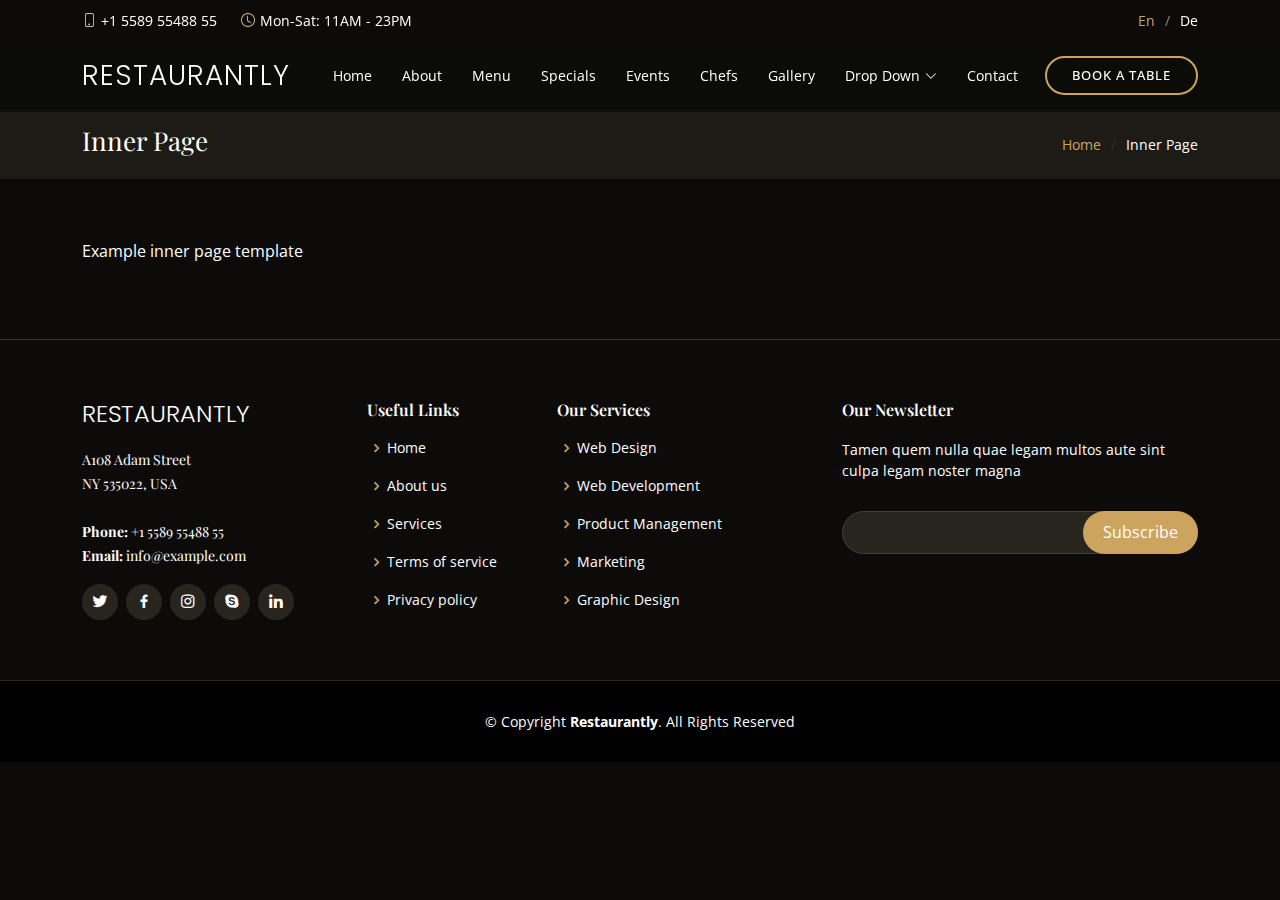
<file: inner-page.html>
<!DOCTYPE html>
<html lang="en">

<head>
  <meta charset="utf-8">
  <meta content="width=device-width, initial-scale=1.0" name="viewport">

  <title>Full prototype</title>
  <meta content="" name="description">
  <meta content="" name="keywords">

  <!-- Favicons -->
  <link rel="shortcut icon" href="assets/img/favicon-16x16.png" type="image/x-icon">


  <!-- Google Fonts -->
  <link href="https://fonts.googleapis.com/css?family=Open+Sans:300,300i,400,400i,600,600i,700,700i|Playfair+Display:ital,wght@0,400;0,500;0,600;0,700;1,400;1,500;1,600;1,700|Poppins:300,300i,400,400i,500,500i,600,600i,700,700i" rel="stylesheet">

  <!-- Vendor CSS Files -->
  <link href="assets/vendor/animate.css/animate.min.css" rel="stylesheet">
  <link href="assets/vendor/aos/aos.css" rel="stylesheet">
  <link href="assets/vendor/bootstrap/css/bootstrap.min.css" rel="stylesheet">
  <link href="assets/vendor/bootstrap-icons/bootstrap-icons.css" rel="stylesheet">
  <link href="assets/vendor/boxicons/css/boxicons.min.css" rel="stylesheet">
  <link href="assets/vendor/glightbox/css/glightbox.min.css" rel="stylesheet">
  <link href="assets/vendor/swiper/swiper-bundle.min.css" rel="stylesheet">

  <!-- Main CSS File -->
  <link href="assets/css/style.css" rel="stylesheet">

</head>

<body>

  <!-- ======= Top Bar ======= -->
  <div id="topbar" class="d-flex align-items-center fixed-top">
    <div class="container d-flex justify-content-center justify-content-md-between">

      <div class="contact-info d-flex align-items-center">
        <i class="bi bi-phone d-flex align-items-center"><span>+1 5589 55488 55</span></i>
        <i class="bi bi-clock d-flex align-items-center ms-4"><span> Mon-Sat: 11AM - 23PM</span></i>
      </div>

      <div class="languages d-none d-md-flex align-items-center">
        <ul>
          <li>En</li>
          <li><a href="#">De</a></li>
        </ul>
      </div>
    </div>
  </div>

  <!-- ======= Header ======= -->
  <header id="header" class="fixed-top d-flex align-items-cente">
    <div class="container-fluid container-xl d-flex align-items-center justify-content-lg-between">

      <h1 class="logo me-auto me-lg-0"><a href="index.html">Restaurantly</a></h1>
      <!-- Uncomment below if you prefer to use an image logo -->
      <!-- <a href="index.html" class="logo me-auto me-lg-0"><img src="assets/img/logo.png" alt="" class="img-fluid"></a>-->

      <nav id="navbar" class="navbar order-last order-lg-0">
        <ul>
          <li><a class="nav-link scrollto " href="#hero">Home</a></li>
          <li><a class="nav-link scrollto" href="#about">About</a></li>
          <li><a class="nav-link scrollto" href="#menu">Menu</a></li>
          <li><a class="nav-link scrollto" href="#specials">Specials</a></li>
          <li><a class="nav-link scrollto" href="#events">Events</a></li>
          <li><a class="nav-link scrollto" href="#chefs">Chefs</a></li>
          <li><a class="nav-link scrollto" href="#gallery">Gallery</a></li>
          <li class="dropdown"><a href="#"><span>Drop Down</span> <i class="bi bi-chevron-down"></i></a>
            <ul>
              <li><a href="#">Drop Down 1</a></li>
              <li class="dropdown"><a href="#"><span>Deep Drop Down</span> <i class="bi bi-chevron-right"></i></a>
                <ul>
                  <li><a href="#">Deep Drop Down 1</a></li>
                  <li><a href="#">Deep Drop Down 2</a></li>
                  <li><a href="#">Deep Drop Down 3</a></li>
                  <li><a href="#">Deep Drop Down 4</a></li>
                  <li><a href="#">Deep Drop Down 5</a></li>
                </ul>
              </li>
              <li><a href="#">Drop Down 2</a></li>
              <li><a href="#">Drop Down 3</a></li>
              <li><a href="#">Drop Down 4</a></li>
            </ul>
          </li>
          <li><a class="nav-link scrollto" href="#contact">Contact</a></li>
        </ul>
        <i class="bi bi-list mobile-nav-toggle"></i>
      </nav><!-- .navbar -->
      <a href="#book-a-table" class="book-a-table-btn scrollto d-none d-lg-flex">Book a table</a>

    </div>
  </header><!-- End Header -->

  <main id="main">
    <section class="breadcrumbs">
      <div class="container">

        <div class="d-flex justify-content-between align-items-center">
          <h2>Inner Page</h2>
          <ol>
            <li><a href="index.html">Home</a></li>
            <li>Inner Page</li>
          </ol>
        </div>

      </div>
    </section>

    <section class="inner-page">
      <div class="container">
        <p>
          Example inner page template
        </p>
      </div>
    </section>

  </main><!-- End #main -->

  <!-- ======= Footer ======= -->
  <footer id="footer">
    <div class="footer-top">
      <div class="container">
        <div class="row">

          <div class="col-lg-3 col-md-6">
            <div class="footer-info">
              <h3>Restaurantly</h3>
              <p>
                A108 Adam Street <br>
                NY 535022, USA<br><br>
                <strong>Phone:</strong> +1 5589 55488 55<br>
                <strong>Email:</strong> info@example.com<br>
              </p>
              <div class="social-links mt-3">
                <a href="#" class="twitter"><i class="bx bxl-twitter"></i></a>
                <a href="#" class="facebook"><i class="bx bxl-facebook"></i></a>
                <a href="#" class="instagram"><i class="bx bxl-instagram"></i></a>
                <a href="#" class="google-plus"><i class="bx bxl-skype"></i></a>
                <a href="#" class="linkedin"><i class="bx bxl-linkedin"></i></a>
              </div>
            </div>
          </div>

          <div class="col-lg-2 col-md-6 footer-links">
            <h4>Useful Links</h4>
            <ul>
              <li><i class="bx bx-chevron-right"></i> <a href="#">Home</a></li>
              <li><i class="bx bx-chevron-right"></i> <a href="#">About us</a></li>
              <li><i class="bx bx-chevron-right"></i> <a href="#">Services</a></li>
              <li><i class="bx bx-chevron-right"></i> <a href="#">Terms of service</a></li>
              <li><i class="bx bx-chevron-right"></i> <a href="#">Privacy policy</a></li>
            </ul>
          </div>

          <div class="col-lg-3 col-md-6 footer-links">
            <h4>Our Services</h4>
            <ul>
              <li><i class="bx bx-chevron-right"></i> <a href="#">Web Design</a></li>
              <li><i class="bx bx-chevron-right"></i> <a href="#">Web Development</a></li>
              <li><i class="bx bx-chevron-right"></i> <a href="#">Product Management</a></li>
              <li><i class="bx bx-chevron-right"></i> <a href="#">Marketing</a></li>
              <li><i class="bx bx-chevron-right"></i> <a href="#">Graphic Design</a></li>
            </ul>
          </div>

          <div class="col-lg-4 col-md-6 footer-newsletter">
            <h4>Our Newsletter</h4>
            <p>Tamen quem nulla quae legam multos aute sint culpa legam noster magna</p>
            <form action="" method="post">
              <input type="email" name="email"><input type="submit" value="Subscribe">
            </form>

          </div>

        </div>
      </div>
    </div>

    <div class="container">
      <div class="copyright">
        &copy; Copyright <strong><span>Restaurantly</span></strong>. All Rights Reserved
      </div>
    </div>
  </footer><!-- End Footer -->

  <div id="preloader"></div>
  <a href="#" class="back-to-top d-flex align-items-center justify-content-center"><i class="bi bi-arrow-up-short"></i></a>

  <!-- Vendor JS Files -->
  <script src="assets/vendor/aos/aos.js"></script>
  <script src="assets/vendor/bootstrap/js/bootstrap.bundle.min.js"></script>
  <script src="assets/vendor/glightbox/js/glightbox.min.js"></script>
  <script src="assets/vendor/isotope-layout/isotope.pkgd.min.js"></script>
  <script src="assets/vendor/swiper/swiper-bundle.min.js"></script>
  <script src="assets/vendor/php-email-form/validate.js"></script>

  <!-- Main JS File -->
  <script src="assets/js/main.js"></script>

</body>

</html>
</file>
<file: assets/css/style.css>
/*--------------------------------------------------------------
# General
--------------------------------------------------------------*/
body {
  font-family: "Open Sans", sans-serif;
  background: #0c0b09;
  color: #fff;
}

a {
  color: #cda45e;
  text-decoration: none;
}

a:hover {
  color: #d9ba85;
  text-decoration: none;
}

h1, h2, h3, h4, h5, h6 {
  font-family: "Playfair Display", serif;
}

/*--------------------------------------------------------------
# Preloader
--------------------------------------------------------------*/
#preloader {
  position: fixed;
  top: 0;
  left: 0;
  right: 0;
  bottom: 0;
  z-index: 9999;
  overflow: hidden;
  background: #1a1814;
}

#preloader:before {
  content: "";
  position: fixed;
  top: calc(50% - 30px);
  left: calc(50% - 30px);
  border: 6px solid #1a1814;
  border-top-color: #cda45e;
  border-bottom-color: #cda45e;
  border-radius: 50%;
  width: 60px;
  height: 60px;
  -webkit-animation: animate-preloader 1s linear infinite;
  animation: animate-preloader 1s linear infinite;
}

@-webkit-keyframes animate-preloader {
  0% {
    transform: rotate(0deg);
  }
  100% {
    transform: rotate(360deg);
  }
}

@keyframes animate-preloader {
  0% {
    transform: rotate(0deg);
  }
  100% {
    transform: rotate(360deg);
  }
}
/*--------------------------------------------------------------
# Back to top button
--------------------------------------------------------------*/
.back-to-top {
  position: fixed;
  visibility: hidden;
  opacity: 0;
  right: 15px;
  bottom: 15px;
  z-index: 996;
  width: 44px;
  height: 44px;
  border-radius: 50px;
  transition: all 0.4s;
  border: 2px solid #cda45e;
}
.back-to-top i {
  font-size: 28px;
  color: #cda45e;
  line-height: 0;
}
.back-to-top:hover {
  background: #cda45e;
  color: #1a1814;
}
.back-to-top:hover i {
  color: #444444;
}
.back-to-top.active {
  visibility: visible;
  opacity: 1;
}

/*--------------------------------------------------------------
# Disable aos animation delay on mobile devices
--------------------------------------------------------------*/
@media screen and (max-width: 768px) {
  [data-aos-delay] {
    transition-delay: 0 !important;
  }
}
/*--------------------------------------------------------------
# Top Bar
--------------------------------------------------------------*/
#topbar {
  height: 40px;
  font-size: 14px;
  transition: all 0.5s;
  z-index: 996;
}
#topbar.topbar-scrolled {
  top: -40px;
}
#topbar .contact-info i {
  font-style: normal;
  color: #d9ba85;
}
#topbar .contact-info i span {
  padding-left: 5px;
  color: #fff;
}
#topbar .languages ul {
  display: flex;
  flex-wrap: wrap;
  list-style: none;
  padding: 0;
  margin: 0;
  color: #cda45e;
}
#topbar .languages ul a {
  color: white;
}
#topbar .languages ul li + li {
  padding-left: 10px;
}
#topbar .languages ul li + li::before {
  display: inline-block;
  padding-right: 10px;
  color: rgba(255, 255, 255, 0.5);
  content: "/";
}

/*--------------------------------------------------------------
# Header
--------------------------------------------------------------*/
#header {
  background: rgba(12, 11, 9, 0.6);
  border-bottom: 1px solid rgba(12, 11, 9, 0.6);
  transition: all 0.5s;
  z-index: 997;
  padding: 15px 0;
  top: 40px;
}
#header.header-scrolled {
  top: 0;
  background: rgba(0, 0, 0, 0.85);
  border-bottom: 1px solid #37332a;
}
#header .logo {
  font-size: 28px;
  margin: 0;
  padding: 0;
  line-height: 1;
  font-weight: 300;
  letter-spacing: 1px;
  text-transform: uppercase;
  font-family: "Poppins", sans-serif;
}
#header .logo a {
  color: #fff;
}
#header .logo img {
  max-height: 40px;
}

/*--------------------------------------------------------------
# Book a table button Menu
--------------------------------------------------------------*/
.book-a-table-btn {
  margin: 0 0 0 15px;
  border: 2px solid #cda45e;
  color: #fff;
  border-radius: 50px;
  padding: 8px 25px;
  text-transform: uppercase;
  font-size: 13px;
  font-weight: 500;
  letter-spacing: 1px;
  transition: 0.3s;
}
.book-a-table-btn:hover {
  background: #cda45e;
  color: #fff;
}
@media (max-width: 992px) {
  .book-a-table-btn {
    margin: 0 15px 0 0;
    padding: 8px 20px;
  }
}

/*--------------------------------------------------------------
# Navigation Menu
--------------------------------------------------------------*/
/**
* Desktop Navigation 
*/
.navbar {
  padding: 0;
}
.navbar ul {
  margin: 0;
  padding: 0;
  display: flex;
  list-style: none;
  align-items: center;
}
.navbar li {
  position: relative;
}
.navbar a, .navbar a:focus {
  display: flex;
  align-items: center;
  justify-content: space-between;
  padding: 10px 0 10px 30px;
  color: #fff;
  white-space: nowrap;
  transition: 0.3s;
  font-size: 14px;
}
.navbar a i, .navbar a:focus i {
  font-size: 12px;
  line-height: 0;
  margin-left: 5px;
}
.navbar a:hover, .navbar .active, .navbar .active:focus, .navbar li:hover > a {
  color: #d9ba85;
}
.navbar .dropdown ul {
  display: block;
  position: absolute;
  left: 14px;
  top: calc(100% + 30px);
  margin: 0;
  padding: 10px 0;
  z-index: 99;
  opacity: 0;
  visibility: hidden;
  background: #fff;
  box-shadow: 0px 0px 30px rgba(127, 137, 161, 0.25);
  transition: 0.3s;
  border-radius: 4px;
}
.navbar .dropdown ul li {
  min-width: 200px;
}
.navbar .dropdown ul a {
  padding: 10px 20px;
  color: #444444;
}
.navbar .dropdown ul a i {
  font-size: 12px;
}
.navbar .dropdown ul a:hover, .navbar .dropdown ul .active:hover, .navbar .dropdown ul li:hover > a {
  color: #cda45e;
}
.navbar .dropdown:hover > ul {
  opacity: 1;
  top: 100%;
  visibility: visible;
}
.navbar .dropdown .dropdown ul {
  top: 0;
  left: calc(100% - 30px);
  visibility: hidden;
}
.navbar .dropdown .dropdown:hover > ul {
  opacity: 1;
  top: 0;
  left: 100%;
  visibility: visible;
}
@media (max-width: 1366px) {
  .navbar .dropdown .dropdown ul {
    left: -90%;
  }
  .navbar .dropdown .dropdown:hover > ul {
    left: -100%;
  }
}

/**
* Mobile Navigation 
*/
.mobile-nav-toggle {
  color: #fff;
  font-size: 28px;
  cursor: pointer;
  display: none;
  line-height: 0;
  transition: 0.5s;
}

@media (max-width: 991px) {
  .mobile-nav-toggle {
    display: block;
  }

  .navbar ul {
    display: none;
  }
}
.navbar-mobile {
  position: fixed;
  overflow: hidden;
  top: 0;
  right: 0;
  left: 0;
  bottom: 0;
  background: rgba(0, 0, 0, 0.9);
  transition: 0.3s;
  z-index: 999;
}
.navbar-mobile .mobile-nav-toggle {
  position: absolute;
  top: 15px;
  right: 15px;
}
.navbar-mobile ul {
  display: block;
  position: absolute;
  top: 55px;
  right: 15px;
  bottom: 15px;
  left: 15px;
  padding: 10px 0;
  border-radius: 6px;
  background-color: #fff;
  overflow-y: auto;
  transition: 0.3s;
}
.navbar-mobile a, .navbar-mobile a:focus {
  padding: 10px 20px;
  font-size: 15px;
  color: #1a1814;
}
.navbar-mobile a:hover, .navbar-mobile .active, .navbar-mobile li:hover > a {
  color: #cda45e;
}
.navbar-mobile .getstarted, .navbar-mobile .getstarted:focus {
  margin: 15px;
}
.navbar-mobile .dropdown ul {
  position: static;
  display: none;
  margin: 10px 20px;
  padding: 10px 0;
  z-index: 99;
  opacity: 1;
  visibility: visible;
  background: #fff;
  box-shadow: 0px 0px 30px rgba(127, 137, 161, 0.25);
}
.navbar-mobile .dropdown ul li {
  min-width: 200px;
}
.navbar-mobile .dropdown ul a {
  padding: 10px 20px;
}
.navbar-mobile .dropdown ul a i {
  font-size: 12px;
}
.navbar-mobile .dropdown ul a:hover, .navbar-mobile .dropdown ul .active:hover, .navbar-mobile .dropdown ul li:hover > a {
  color: #cda45e;
}
.navbar-mobile .dropdown > .dropdown-active {
  display: block;
}

/*--------------------------------------------------------------
# Hero Section
--------------------------------------------------------------*/
#hero {
  width: 100%;
  height: 100vh;
  background: url("../img/hero-bg.jpg") top center;
  background-size: cover;
  position: relative;
  padding: 0;
}
#hero:before {
  content: "";
  background: rgba(0, 0, 0, 0.5);
  position: absolute;
  bottom: 0;
  top: 0;
  left: 0;
  right: 0;
}
#hero .container {
  padding-top: 110px;
}
@media (max-width: 992px) {
  #hero .container {
    padding-top: 98px;
  }
}
#hero h1 {
  margin: 0;
  font-size: 48px;
  font-weight: 700;
  line-height: 56px;
  color: #fff;
  font-family: "Poppins", sans-serif;
}
#hero h1 span {
  color: #cda45e;
}
#hero h2 {
  color: #eee;
  margin-bottom: 10px 0 0 0;
  font-size: 22px;
}
#hero .btns {
  margin-top: 30px;
}
#hero .btn-menu, #hero .btn-book {
  font-weight: 600;
  font-size: 13px;
  letter-spacing: 0.5px;
  text-transform: uppercase;
  display: inline-block;
  padding: 12px 30px;
  border-radius: 50px;
  transition: 0.3s;
  line-height: 1;
  color: white;
  border: 2px solid #cda45e;
}
#hero .btn-menu:hover, #hero .btn-book:hover {
  background: #cda45e;
  color: #fff;
}
#hero .btn-book {
  margin-left: 15px;
}
#hero .play-btn {
  width: 94px;
  height: 94px;
  background: radial-gradient(#cda45e 50%, rgba(205, 164, 94, 0.4) 52%);
  border-radius: 50%;
  display: block;
  position: relative;
  overflow: hidden;
}
#hero .play-btn::after {
  content: "";
  position: absolute;
  left: 50%;
  top: 50%;
  transform: translateX(-40%) translateY(-50%);
  width: 0;
  height: 0;
  border-top: 10px solid transparent;
  border-bottom: 10px solid transparent;
  border-left: 15px solid #fff;
  z-index: 100;
  transition: all 400ms cubic-bezier(0.55, 0.055, 0.675, 0.19);
}
#hero .play-btn::before {
  content: "";
  position: absolute;
  width: 120px;
  height: 120px;
  -webkit-animation-delay: 0s;
  animation-delay: 0s;
  -webkit-animation: pulsate-btn 2s;
  animation: pulsate-btn 2s;
  -webkit-animation-direction: forwards;
  animation-direction: forwards;
  -webkit-animation-iteration-count: infinite;
  animation-iteration-count: infinite;
  -webkit-animation-timing-function: steps;
  animation-timing-function: steps;
  opacity: 1;
  border-radius: 50%;
  border: 5px solid rgba(205, 164, 94, 0.7);
  top: -15%;
  left: -15%;
  background: rgba(198, 16, 0, 0);
}
#hero .play-btn:hover::after {
  border-left: 15px solid #cda45e;
  transform: scale(20);
}
#hero .play-btn:hover::before {
  content: "";
  position: absolute;
  left: 50%;
  top: 50%;
  transform: translateX(-40%) translateY(-50%);
  width: 0;
  height: 0;
  border: none;
  border-top: 10px solid transparent;
  border-bottom: 10px solid transparent;
  border-left: 15px solid #fff;
  z-index: 200;
  -webkit-animation: none;
  animation: none;
  border-radius: 0;
}
@media (min-width: 1024px) {
  #hero {
    background-attachment: fixed;
  }
}
@media (max-width: 992px) {
  #hero .play-btn {
    margin-top: 30px;
  }
}
@media (max-height: 500px) {
  #hero {
    height: auto;
  }
  #hero .container {
    padding-top: 130px;
    padding-bottom: 60px;
  }
}
@media (max-width: 768px) {
  #hero h1 {
    font-size: 28px;
    line-height: 36px;
  }
  #hero h2 {
    font-size: 18px;
    line-height: 24px;
  }
}

@-webkit-keyframes pulsate-btn {
  0% {
    transform: scale(0.6, 0.6);
    opacity: 1;
  }
  100% {
    transform: scale(1, 1);
    opacity: 0;
  }
}

@keyframes pulsate-btn {
  0% {
    transform: scale(0.6, 0.6);
    opacity: 1;
  }
  100% {
    transform: scale(1, 1);
    opacity: 0;
  }
}
/*--------------------------------------------------------------
# Sections General
--------------------------------------------------------------*/
section {
  padding: 60px 0;
  overflow: hidden;
}

.section-bg {
  background-color: #1a1814;
}

.section-title {
  padding-bottom: 40px;
}
.section-title h2 {
  font-size: 14px;
  font-weight: 500;
  padding: 0;
  line-height: 1px;
  margin: 0 0 5px 0;
  letter-spacing: 2px;
  text-transform: uppercase;
  color: #aaaaaa;
  font-family: "Poppins", sans-serif;
}
.section-title h2::after {
  content: "";
  width: 120px;
  height: 1px;
  display: inline-block;
  background: rgba(255, 255, 255, 0.2);
  margin: 4px 10px;
}
.section-title p {
  margin: 0;
  margin: 0;
  font-size: 36px;
  font-weight: 700;
  font-family: "Playfair Display", serif;
  color: #cda45e;
}

/*--------------------------------------------------------------
# About
--------------------------------------------------------------*/
.breadcrumbs {
  padding: 15px 0;
  background: #1d1b16;
  margin-top: 110px;
}
@media (max-width: 992px) {
  .breadcrumbs {
    margin-top: 98px;
  }
}
.breadcrumbs h2 {
  font-size: 26px;
  font-weight: 300;
}
.breadcrumbs ol {
  display: flex;
  flex-wrap: wrap;
  list-style: none;
  padding: 0;
  margin: 0;
  font-size: 14px;
}
.breadcrumbs ol li + li {
  padding-left: 10px;
}
.breadcrumbs ol li + li::before {
  display: inline-block;
  padding-right: 10px;
  color: #37332a;
  content: "/";
}
@media (max-width: 768px) {
  .breadcrumbs .d-flex {
    display: block !important;
  }
  .breadcrumbs ol {
    display: block;
  }
  .breadcrumbs ol li {
    display: inline-block;
  }
}

/*--------------------------------------------------------------
# About
--------------------------------------------------------------*/
.about {
  background: url("../img/about-bg.jpg") center center;
  background-size: cover;
  position: relative;
  padding: 80px 0;
}
.about:before {
  content: "";
  background: rgba(0, 0, 0, 0.8);
  position: absolute;
  bottom: 0;
  top: 0;
  left: 0;
  right: 0;
}
.about .about-img {
  position: relative;
  transition: 0.5s;
}
.about .about-img img {
  max-width: 100%;
  border: 4px solid rgba(255, 255, 255, 0.2);
  position: relative;
}
.about .about-img::before {
  position: absolute;
  left: 20px;
  top: 20px;
  width: 60px;
  height: 60px;
  z-index: 1;
  content: "";
  border-left: 5px solid #cda45e;
  border-top: 5px solid #cda45e;
  transition: 0.5s;
}
.about .about-img::after {
  position: absolute;
  right: 20px;
  bottom: 20px;
  width: 60px;
  height: 60px;
  z-index: 2;
  content: "";
  border-right: 5px solid #cda45e;
  border-bottom: 5px solid #cda45e;
  transition: 0.5s;
}
.about .about-img:hover {
  transform: scale(1.03);
}
.about .about-img:hover::before {
  left: 10px;
  top: 10px;
}
.about .about-img:hover::after {
  right: 10px;
  bottom: 10px;
}
.about .content h3 {
  font-weight: 600;
  font-size: 26px;
}
.about .content ul {
  list-style: none;
  padding: 0;
}
.about .content ul li {
  padding-bottom: 10px;
}
.about .content ul i {
  font-size: 20px;
  padding-right: 4px;
  color: #cda45e;
}
.about .content p:last-child {
  margin-bottom: 0;
}
@media (min-width: 1024px) {
  .about {
    background-attachment: fixed;
  }
}

/*--------------------------------------------------------------
# Why Us
--------------------------------------------------------------*/
.why-us .box {
  padding: 50px 30px;
  box-shadow: 0px 2px 15px rgba(0, 0, 0, 0.1);
  transition: all ease-in-out 0.3s;
  background: #1a1814;
}
.why-us .box span {
  display: block;
  font-size: 28px;
  font-weight: 700;
  color: #cda45e;
}
.why-us .box h4 {
  font-size: 24px;
  font-weight: 600;
  padding: 0;
  margin: 20px 0;
  color: rgba(255, 255, 255, 0.8);
}
.why-us .box p {
  color: #aaaaaa;
  font-size: 15px;
  margin: 0;
  padding: 0;
}
.why-us .box:hover {
  background: #cda45e;
  padding: 30px 30px 70px 30px;
  box-shadow: 10px 15px 30px rgba(0, 0, 0, 0.18);
}
.why-us .box:hover span, .why-us .box:hover h4, .why-us .box:hover p {
  color: #fff;
}

/*--------------------------------------------------------------
# Menu Section
--------------------------------------------------------------*/
.menu #menu-flters {
  padding: 0;
  margin: 0 auto 0 auto;
  list-style: none;
  text-align: center;
  border-radius: 50px;
}
.menu #menu-flters li {
  cursor: pointer;
  display: inline-block;
  padding: 8px 12px 10px 12px;
  font-size: 16px;
  font-weight: 500;
  line-height: 1;
  color: #fff;
  margin-bottom: 10px;
  transition: all ease-in-out 0.3s;
  border-radius: 50px;
  font-family: "Playfair Display", serif;
}
.menu #menu-flters li:hover, .menu #menu-flters li.filter-active {
  color: #cda45e;
}
.menu #menu-flters li:last-child {
  margin-right: 0;
}
.menu .menu-item {
  margin-top: 50px;
}
.menu .menu-img {
  width: 70px;
  border-radius: 50%;
  float: left;
  border: 5px solid rgba(255, 255, 255, 0.2);
}
.menu .menu-content {
  margin-left: 85px;
  overflow: hidden;
  display: flex;
  justify-content: space-between;
  position: relative;
}
.menu .menu-content::after {
  content: "......................................................................" "...................................................................." "....................................................................";
  position: absolute;
  left: 20px;
  right: 0;
  top: -4px;
  z-index: 1;
  color: #bab3a6;
  font-family: Arial, "Helvetica Neue", Helvetica, sans-serif;
}
.menu .menu-content a {
  padding-right: 10px;
  background: #1a1814;
  position: relative;
  z-index: 3;
  font-weight: 700;
  color: white;
  transition: 0.3s;
}
.menu .menu-content a:hover {
  color: #cda45e;
}
.menu .menu-content span {
  background: #1a1814;
  position: relative;
  z-index: 3;
  padding: 0 10px;
  font-weight: 600;
  color: #cda45e;
}
.menu .menu-ingredients {
  margin-left: 85px;
  font-style: italic;
  font-size: 14px;
  font-family: "Poppins", sans-serif;
  color: rgba(255, 255, 255, 0.5);
}

/*--------------------------------------------------------------
# Specials
--------------------------------------------------------------*/
.specials {
  overflow: hidden;
}
.specials .nav-tabs {
  border: 0;
}
.specials .nav-link {
  border: 0;
  padding: 12px 15px;
  transition: 0.3s;
  color: #fff;
  border-radius: 0;
  border-right: 2px solid #cda45e;
  font-weight: 600;
  font-size: 15px;
}
.specials .nav-link:hover {
  color: #cda45e;
}
.specials .nav-link.active {
  color: #1a1814;
  background: #cda45e;
  border-color: #cda45e;
}
.specials .nav-link:hover {
  border-color: #cda45e;
}
.specials .tab-pane.active {
  -webkit-animation: fadeIn 0.5s ease-out;
  animation: fadeIn 0.5s ease-out;
}
.specials .details h3 {
  font-size: 26px;
  font-weight: 600;
  margin-bottom: 20px;
  color: #fff;
}
.specials .details p {
  color: #aaaaaa;
}
.specials .details p:last-child {
  margin-bottom: 0;
}
@media (max-width: 992px) {
  .specials .nav-link {
    border: 0;
    padding: 15px;
  }
}

/*--------------------------------------------------------------
# Events
--------------------------------------------------------------*/
.events {
  background: url(../img/events-bg.jpg) center center no-repeat;
  background-size: cover;
  position: relative;
}
.events::before {
  content: "";
  background-color: rgba(0, 0, 0, 0.8);
  position: absolute;
  top: 0;
  right: 0;
  left: 0;
  bottom: 0;
}
.events .section-title h2 {
  color: #fff;
}
.events .container {
  position: relative;
}
@media (min-width: 1024px) {
  .events {
    background-attachment: fixed;
  }
}
.events .events-carousel {
  background: rgba(255, 255, 255, 0.08);
  padding: 30px;
}
.events .event-item {
  color: #fff;
}
.events .event-item h3 {
  font-weight: 600;
  font-size: 26px;
  color: #cda45e;
}
.events .event-item .price {
  font-size: 26px;
  font-family: "Open Sans", sans-serif;
  font-weight: 700;
  margin-bottom: 15px;
}
.events .event-item .price span {
  border-bottom: 2px solid #cda45e;
}
.events .event-item ul {
  list-style: none;
  padding: 0;
}
.events .event-item ul li {
  padding-bottom: 10px;
}
.events .event-item ul i {
  font-size: 20px;
  padding-right: 4px;
  color: #cda45e;
}
.events .event-item p:last-child {
  margin-bottom: 0;
}
.events .swiper-pagination {
  margin-top: 30px;
  position: relative;
}
.events .swiper-pagination .swiper-pagination-bullet {
  width: 12px;
  height: 12px;
  background-color: rgba(255, 255, 255, 0.4);
  opacity: 1;
}
.events .swiper-pagination .swiper-pagination-bullet-active {
  background-color: #cda45e;
}

/*--------------------------------------------------------------
# Book A Table
--------------------------------------------------------------*/
.book-a-table .php-email-form {
  width: 100%;
}
.book-a-table .php-email-form .form-group {
  padding-bottom: 8px;
}
.book-a-table .php-email-form .validate {
  display: none;
  color: red;
  margin: 0 0 15px 0;
  font-weight: 400;
  font-size: 13px;
}
.book-a-table .php-email-form .error-message {
  display: none;
  color: #fff;
  background: #ed3c0d;
  text-align: left;
  padding: 15px;
  font-weight: 600;
}
.book-a-table .php-email-form .error-message br + br {
  margin-top: 25px;
}
.book-a-table .php-email-form .sent-message {
  display: none;
  color: #fff;
  background: #18d26e;
  text-align: center;
  padding: 15px;
  font-weight: 600;
}
.book-a-table .php-email-form .loading {
  display: none;
  text-align: center;
  padding: 15px;
}
.book-a-table .php-email-form .loading:before {
  content: "";
  display: inline-block;
  border-radius: 50%;
  width: 24px;
  height: 24px;
  margin: 0 10px -6px 0;
  border: 3px solid #cda45e;
  border-top-color: #1a1814;
  -webkit-animation: animate-loading 1s linear infinite;
  animation: animate-loading 1s linear infinite;
}
.book-a-table .php-email-form input, .book-a-table .php-email-form textarea {
  border-radius: 0;
  box-shadow: none;
  font-size: 14px;
  background: #0c0b09;
  border-color: #625b4b;
  color: white;
}
.book-a-table .php-email-form input::-moz-placeholder, .book-a-table .php-email-form textarea::-moz-placeholder {
  color: #a49b89;
}
.book-a-table .php-email-form input::placeholder, .book-a-table .php-email-form textarea::placeholder {
  color: #a49b89;
}
.book-a-table .php-email-form input:focus, .book-a-table .php-email-form textarea:focus {
  border-color: #cda45e;
}
.book-a-table .php-email-form input {
  height: 44px;
}
.book-a-table .php-email-form textarea {
  padding: 10px 12px;
}
.book-a-table .php-email-form button[type=submit] {
  background: #cda45e;
  border: 0;
  padding: 10px 35px;
  color: #fff;
  transition: 0.4s;
  border-radius: 50px;
}
.book-a-table .php-email-form button[type=submit]:hover {
  background: #d3af71;
}

/*--------------------------------------------------------------
# Testimonials
--------------------------------------------------------------*/
.testimonials .testimonials-carousel, .testimonials .testimonials-slider {
  overflow: hidden;
}
.testimonials .testimonial-item {
  box-sizing: content-box;
  min-height: 320px;
}
.testimonials .testimonial-item .testimonial-img {
  width: 90px;
  border-radius: 50%;
  margin: -40px 0 0 40px;
  position: relative;
  z-index: 2;
  border: 6px solid rgba(255, 255, 255, 0.2);
}
.testimonials .testimonial-item h3 {
  font-size: 18px;
  font-weight: bold;
  margin: 10px 0 5px 45px;
  color: white;
}
.testimonials .testimonial-item h4 {
  font-size: 14px;
  color: rgba(255, 255, 255, 0.6);
  margin: 0 0 0 45px;
}
.testimonials .testimonial-item .quote-icon-left, .testimonials .testimonial-item .quote-icon-right {
  color: #d3af71;
  font-size: 26px;
}
.testimonials .testimonial-item .quote-icon-left {
  display: inline-block;
  left: -5px;
  position: relative;
}
.testimonials .testimonial-item .quote-icon-right {
  display: inline-block;
  right: -5px;
  position: relative;
  top: 10px;
}
.testimonials .testimonial-item p {
  font-style: italic;
  margin: 0 15px 0 15px;
  padding: 20px 20px 60px 20px;
  background: #26231d;
  position: relative;
  border-radius: 6px;
  position: relative;
  z-index: 1;
}
.testimonials .swiper-pagination {
  margin-top: 30px;
  position: relative;
}
.testimonials .swiper-pagination .swiper-pagination-bullet {
  width: 12px;
  height: 12px;
  background-color: rgba(255, 255, 255, 0.4);
  opacity: 1;
}
.testimonials .swiper-pagination .swiper-pagination-bullet-active {
  background-color: #cda45e;
}

/*--------------------------------------------------------------
# Gallery
--------------------------------------------------------------*/
.gallery .gallery-item {
  overflow: hidden;
  border-right: 3px solid #454035;
  border-bottom: 3px solid #454035;
}
.gallery .gallery-item img {
  transition: all ease-in-out 0.4s;
}
.gallery .gallery-item:hover img {
  transform: scale(1.1);
}

/*--------------------------------------------------------------
# Chefs
--------------------------------------------------------------*/
.chefs .member {
  text-align: center;
  margin-bottom: 20px;
  background: #343a40;
  position: relative;
  overflow: hidden;
}
.chefs .member .member-info {
  opacity: 0;
  position: absolute;
  bottom: 0;
  top: 0;
  left: 0;
  right: 0;
  transition: 0.2s;
}
.chefs .member .member-info-content {
  position: absolute;
  left: 0;
  right: 0;
  bottom: 10px;
  transition: bottom 0.4s;
}
.chefs .member .member-info-content h4 {
  font-weight: 700;
  margin-bottom: 2px;
  font-size: 18px;
  color: #fff;
}
.chefs .member .member-info-content span {
  font-style: italic;
  display: block;
  font-size: 13px;
  color: #fff;
}
.chefs .member .social {
  position: absolute;
  left: 0;
  bottom: -38px;
  right: 0;
  height: 48px;
  transition: bottom ease-in-out 0.4s;
  text-align: center;
}
.chefs .member .social a {
  transition: color 0.3s;
  color: #fff;
  margin: 0 10px;
  display: inline-block;
}
.chefs .member .social a:hover {
  color: #cda45e;
}
.chefs .member .social i {
  font-size: 18px;
  margin: 0 2px;
}
.chefs .member:hover .member-info {
  background: linear-gradient(0deg, rgba(0, 0, 0, 0.9) 0%, rgba(0, 0, 0, 0.8) 20%, rgba(0, 212, 255, 0) 100%);
  opacity: 1;
  transition: 0.4s;
}
.chefs .member:hover .member-info-content {
  bottom: 60px;
  transition: bottom 0.4s;
}
.chefs .member:hover .social {
  bottom: 0;
  transition: bottom ease-in-out 0.4s;
}

/*--------------------------------------------------------------
# Contact
--------------------------------------------------------------*/
.contact .info {
  width: 100%;
}
.contact .info i {
  font-size: 20px;
  float: left;
  width: 44px;
  height: 44px;
  background: #cda45e;
  display: flex;
  justify-content: center;
  align-items: center;
  border-radius: 50px;
  transition: all 0.3s ease-in-out;
}
.contact .info h4 {
  padding: 0 0 0 60px;
  font-size: 18px;
  font-weight: 500;
  margin-bottom: 5px;
  font-family: "Poppins", sans-serif;
}
.contact .info p {
  padding: 0 0 0 60px;
  margin-bottom: 0;
  font-size: 14px;
  color: #bab3a6;
}
.contact .info .open-hours, .contact .info .email, .contact .info .phone {
  margin-top: 40px;
}
.contact .php-email-form {
  width: 100%;
}
.contact .php-email-form .form-group {
  padding-bottom: 8px;
}
.contact .php-email-form .validate {
  display: none;
  color: red;
  margin: 0 0 15px 0;
  font-weight: 400;
  font-size: 13px;
}
.contact .php-email-form .error-message {
  display: none;
  color: #fff;
  background: #ed3c0d;
  text-align: center;
  padding: 15px;
  font-weight: 600;
}
.contact .php-email-form .sent-message {
  display: none;
  color: #fff;
  background: #18d26e;
  text-align: center;
  padding: 15px;
  font-weight: 600;
}
.contact .php-email-form .loading {
  display: none;
  text-align: center;
  padding: 15px;
}
.contact .php-email-form .loading:before {
  content: "";
  display: inline-block;
  border-radius: 50%;
  width: 24px;
  height: 24px;
  margin: 0 10px -6px 0;
  border: 3px solid #cda45e;
  border-top-color: #1a1814;
  -webkit-animation: animate-loading 1s linear infinite;
  animation: animate-loading 1s linear infinite;
}
.contact .php-email-form input, .contact .php-email-form textarea {
  border-radius: 0;
  box-shadow: none;
  font-size: 14px;
  background: #0c0b09;
  border-color: #625b4b;
  color: white;
}
.contact .php-email-form input::-moz-placeholder, .contact .php-email-form textarea::-moz-placeholder {
  color: #a49b89;
}
.contact .php-email-form input::placeholder, .contact .php-email-form textarea::placeholder {
  color: #a49b89;
}
.contact .php-email-form input:focus, .contact .php-email-form textarea:focus {
  border-color: #cda45e;
}
.contact .php-email-form input {
  height: 44px;
}
.contact .php-email-form textarea {
  padding: 10px 12px;
}
.contact .php-email-form button[type=submit] {
  background: #cda45e;
  border: 0;
  padding: 10px 35px;
  color: #fff;
  transition: 0.4s;
  border-radius: 50px;
}
.contact .php-email-form button[type=submit]:hover {
  background: #d3af71;
}
@-webkit-keyframes animate-loading {
  0% {
    transform: rotate(0deg);
  }
  100% {
    transform: rotate(360deg);
  }
}
@keyframes animate-loading {
  0% {
    transform: rotate(0deg);
  }
  100% {
    transform: rotate(360deg);
  }
}

/*--------------------------------------------------------------
# Footer
--------------------------------------------------------------*/
#footer {
  background: black;
  padding: 0 0 30px 0;
  color: #fff;
  font-size: 14px;
}
#footer .footer-top {
  background: #0c0b09;
  border-top: 1px solid #37332a;
  border-bottom: 1px solid #28251f;
  padding: 60px 0 30px 0;
}
#footer .footer-top .footer-info {
  margin-bottom: 30px;
}
#footer .footer-top .footer-info h3 {
  font-size: 24px;
  margin: 0 0 20px 0;
  padding: 2px 0 2px 0;
  line-height: 1;
  font-weight: 300;
  text-transform: uppercase;
  font-family: "Poppins", sans-serif;
}
#footer .footer-top .footer-info p {
  font-size: 14px;
  line-height: 24px;
  margin-bottom: 0;
  font-family: "Playfair Display", serif;
  color: #fff;
}
#footer .footer-top .social-links a {
  font-size: 18px;
  display: inline-block;
  background: #28251f;
  color: #fff;
  line-height: 1;
  padding: 8px 0;
  margin-right: 4px;
  border-radius: 50%;
  text-align: center;
  width: 36px;
  height: 36px;
  transition: 0.3s;
}
#footer .footer-top .social-links a:hover {
  background: #cda45e;
  color: #fff;
  text-decoration: none;
}
#footer .footer-top h4 {
  font-size: 16px;
  font-weight: 600;
  color: #fff;
  position: relative;
  padding-bottom: 12px;
}
#footer .footer-top .footer-links {
  margin-bottom: 30px;
}
#footer .footer-top .footer-links ul {
  list-style: none;
  padding: 0;
  margin: 0;
}
#footer .footer-top .footer-links ul i {
  padding-right: 2px;
  color: #cda45e;
  font-size: 18px;
  line-height: 1;
}
#footer .footer-top .footer-links ul li {
  padding: 10px 0;
  display: flex;
  align-items: center;
}
#footer .footer-top .footer-links ul li:first-child {
  padding-top: 0;
}
#footer .footer-top .footer-links ul a {
  color: #fff;
  transition: 0.3s;
  display: inline-block;
  line-height: 1;
}
#footer .footer-top .footer-links ul a:hover {
  color: #cda45e;
}
#footer .footer-top .footer-newsletter form {
  margin-top: 30px;
  background: #28251f;
  padding: 6px 10px;
  position: relative;
  border-radius: 50px;
  border: 1px solid #454035;
}
#footer .footer-top .footer-newsletter form input[type=email] {
  border: 0;
  padding: 4px;
  width: calc(100% - 110px);
  background: #28251f;
  color: white;
}
#footer .footer-top .footer-newsletter form input[type=submit] {
  position: absolute;
  top: -1px;
  right: -1px;
  bottom: -1px;
  border: 0;
  background: none;
  font-size: 16px;
  padding: 0 20px 2px 20px;
  background: #cda45e;
  color: #fff;
  transition: 0.3s;
  border-radius: 50px;
}
#footer .footer-top .footer-newsletter form input[type=submit]:hover {
  background: #d3af71;
}
#footer .copyright {
  text-align: center;
  padding-top: 30px;
}
#footer .credits {
  padding-top: 10px;
  text-align: center;
  font-size: 13px;
  color: #fff;
}
</file>
